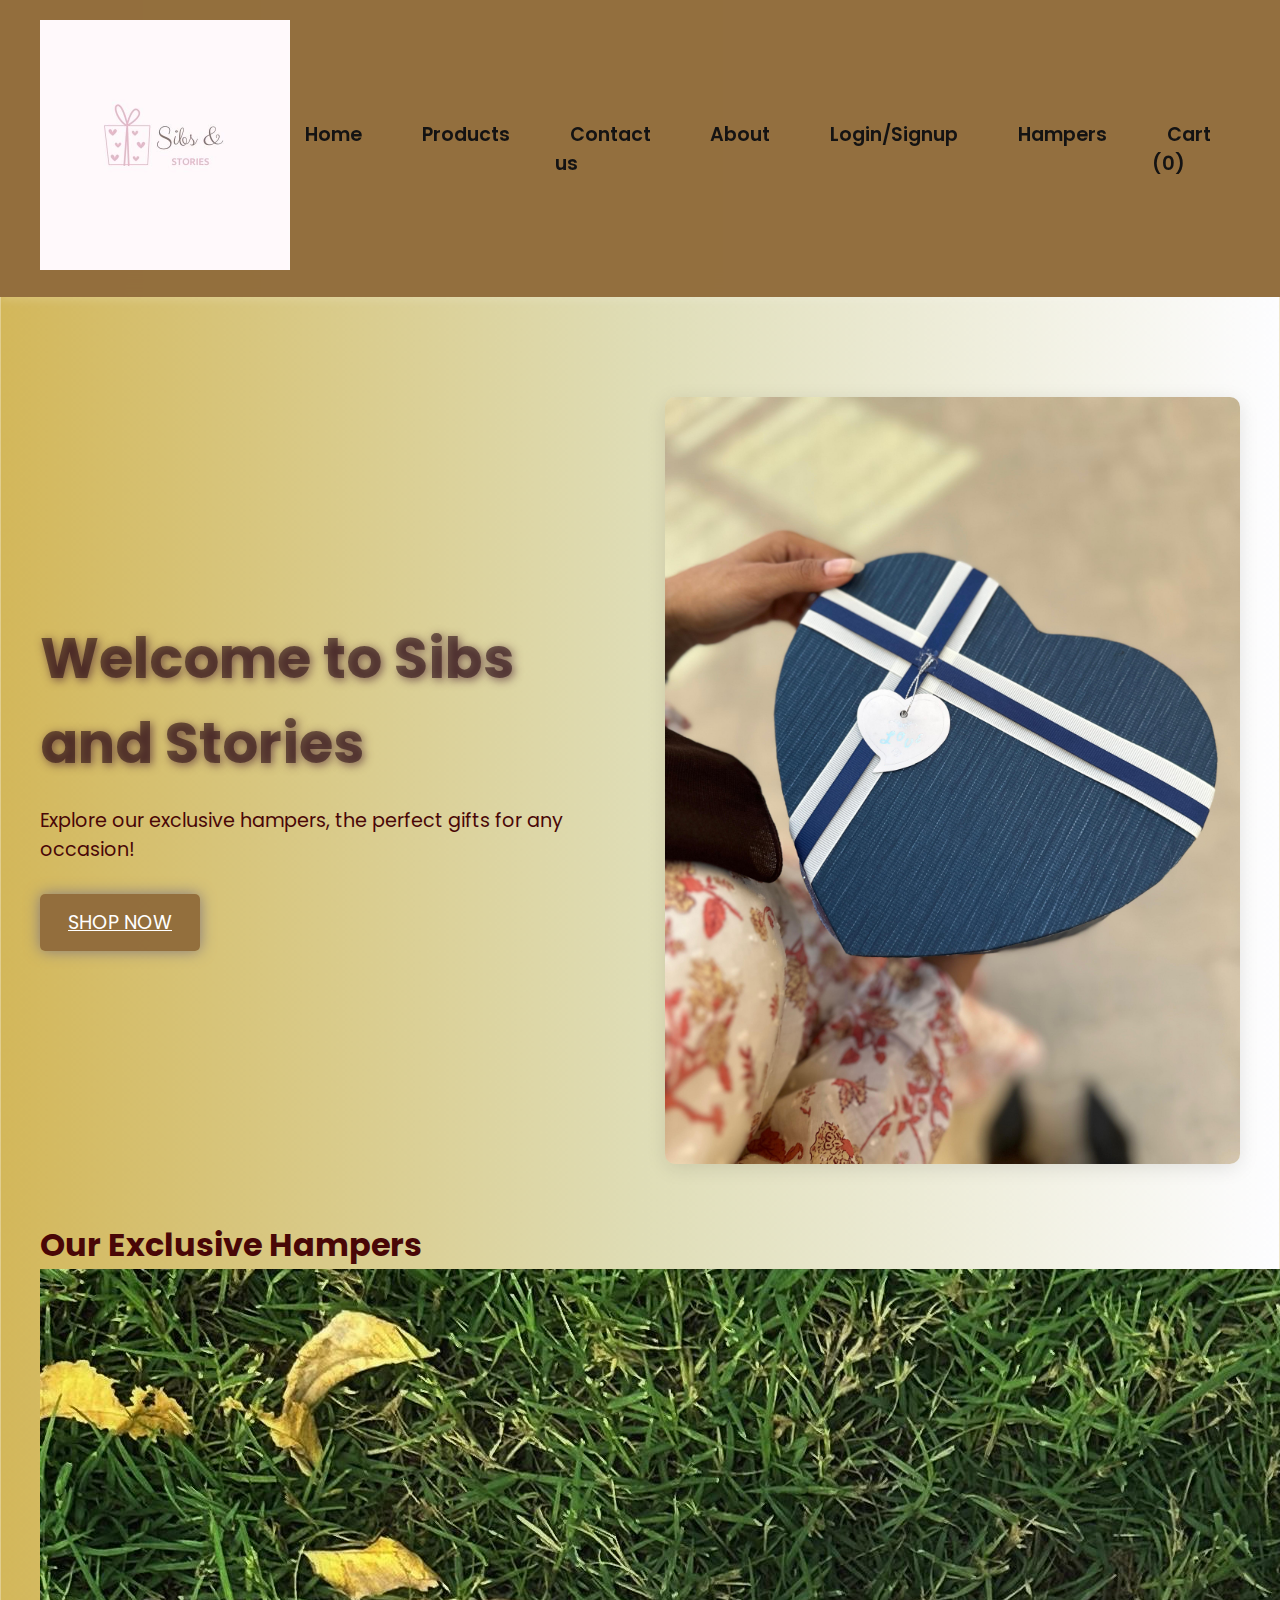
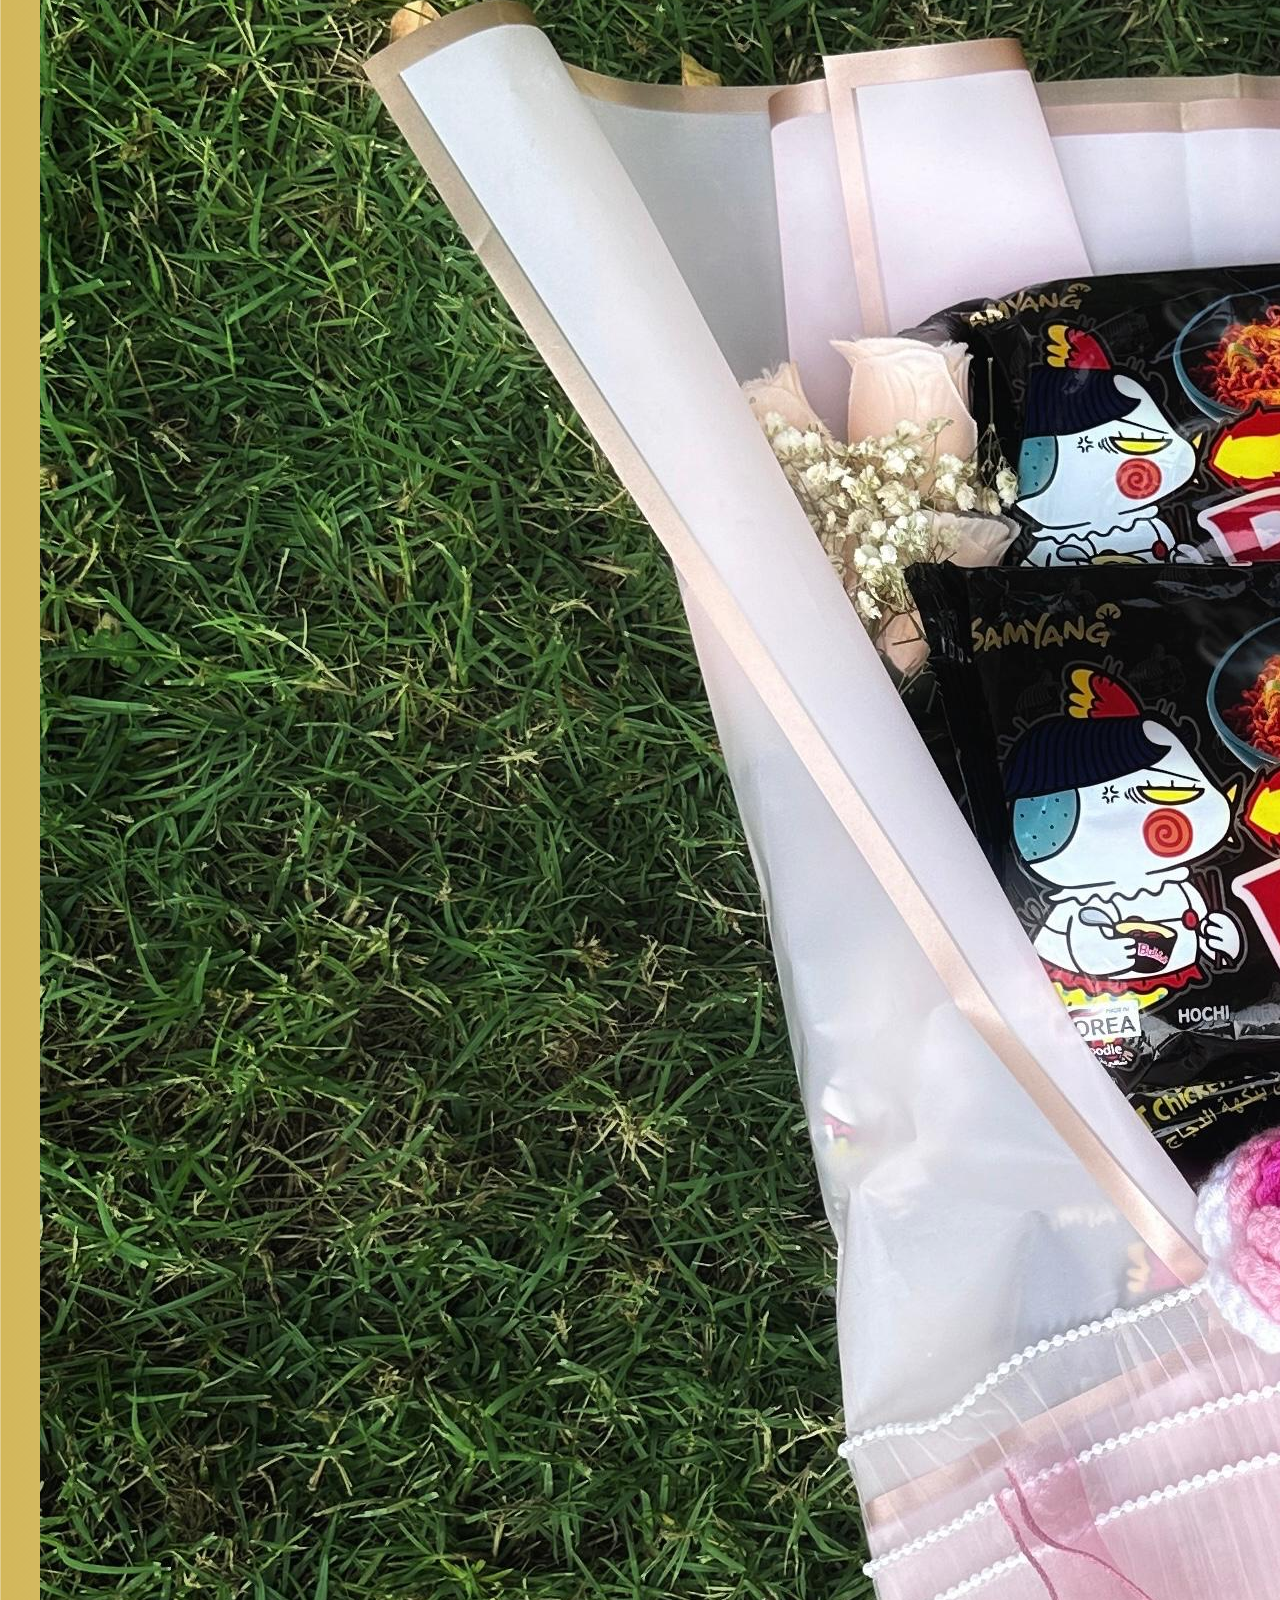
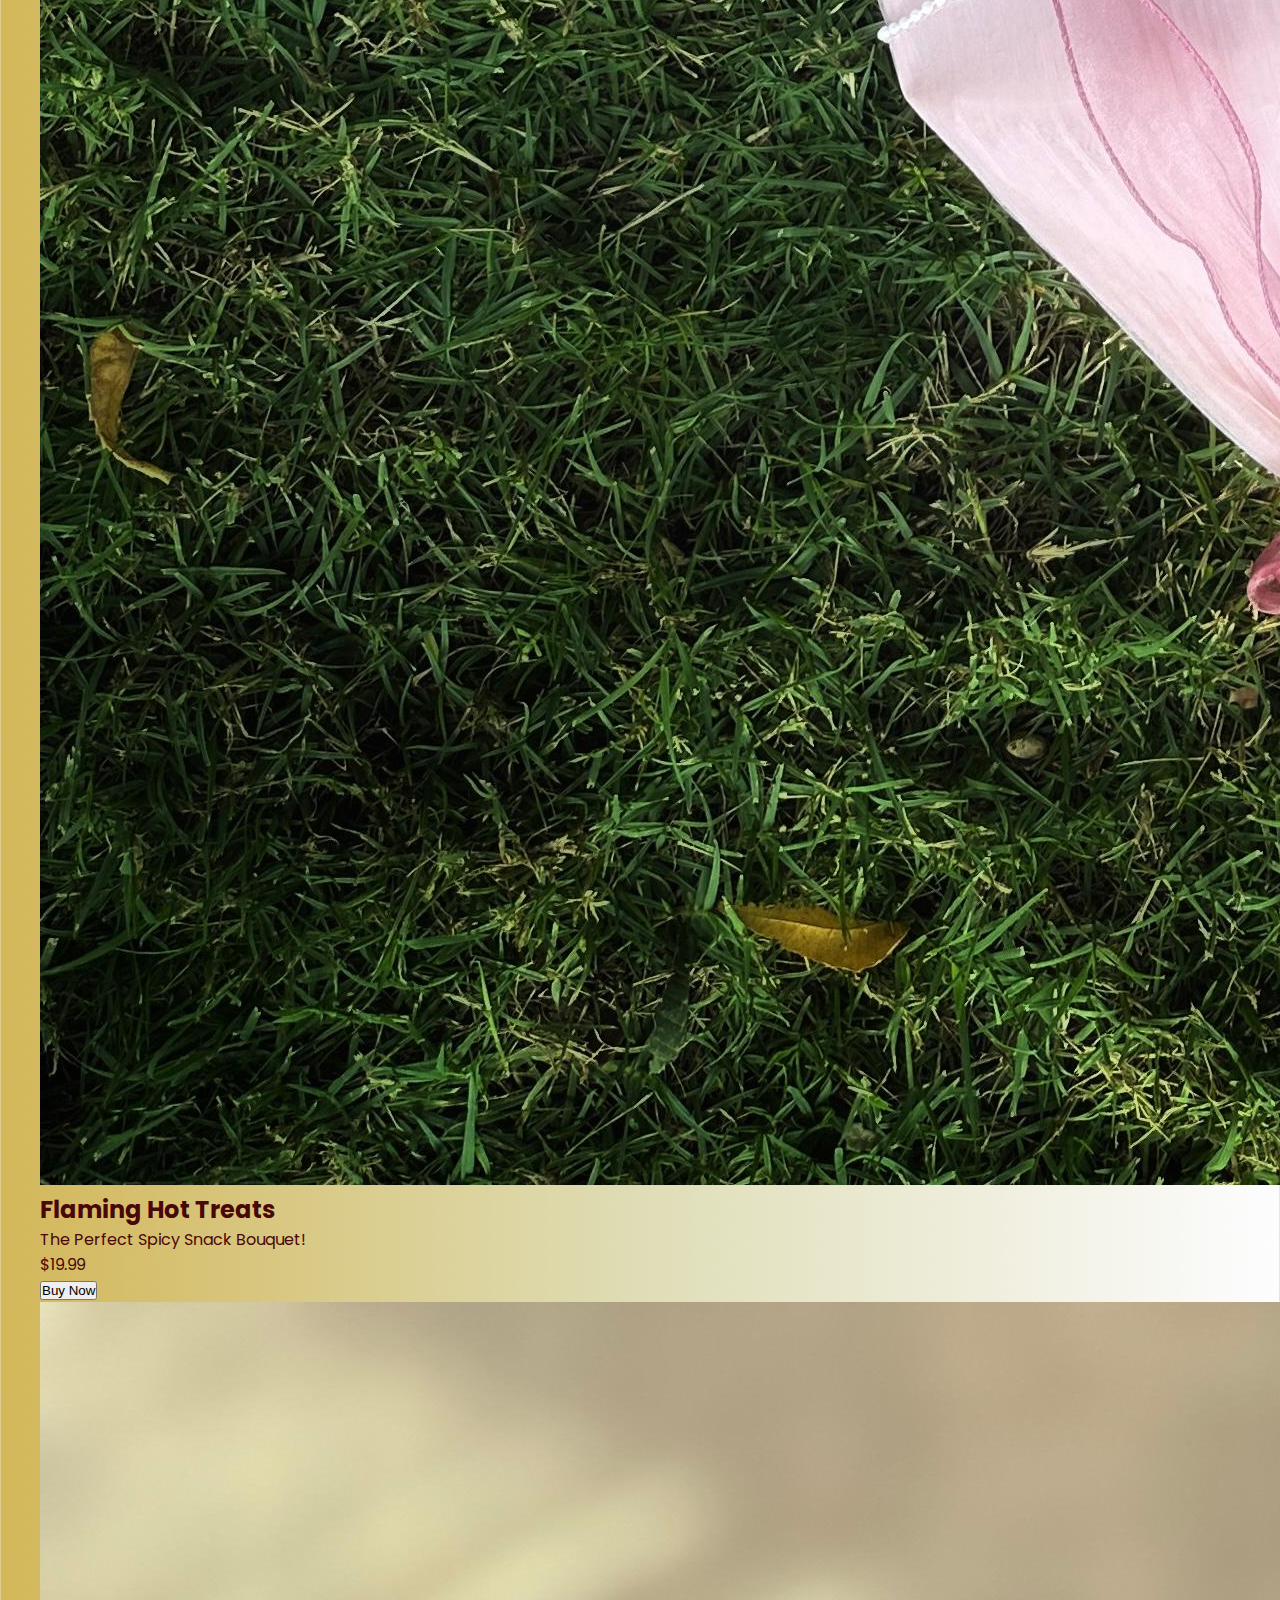
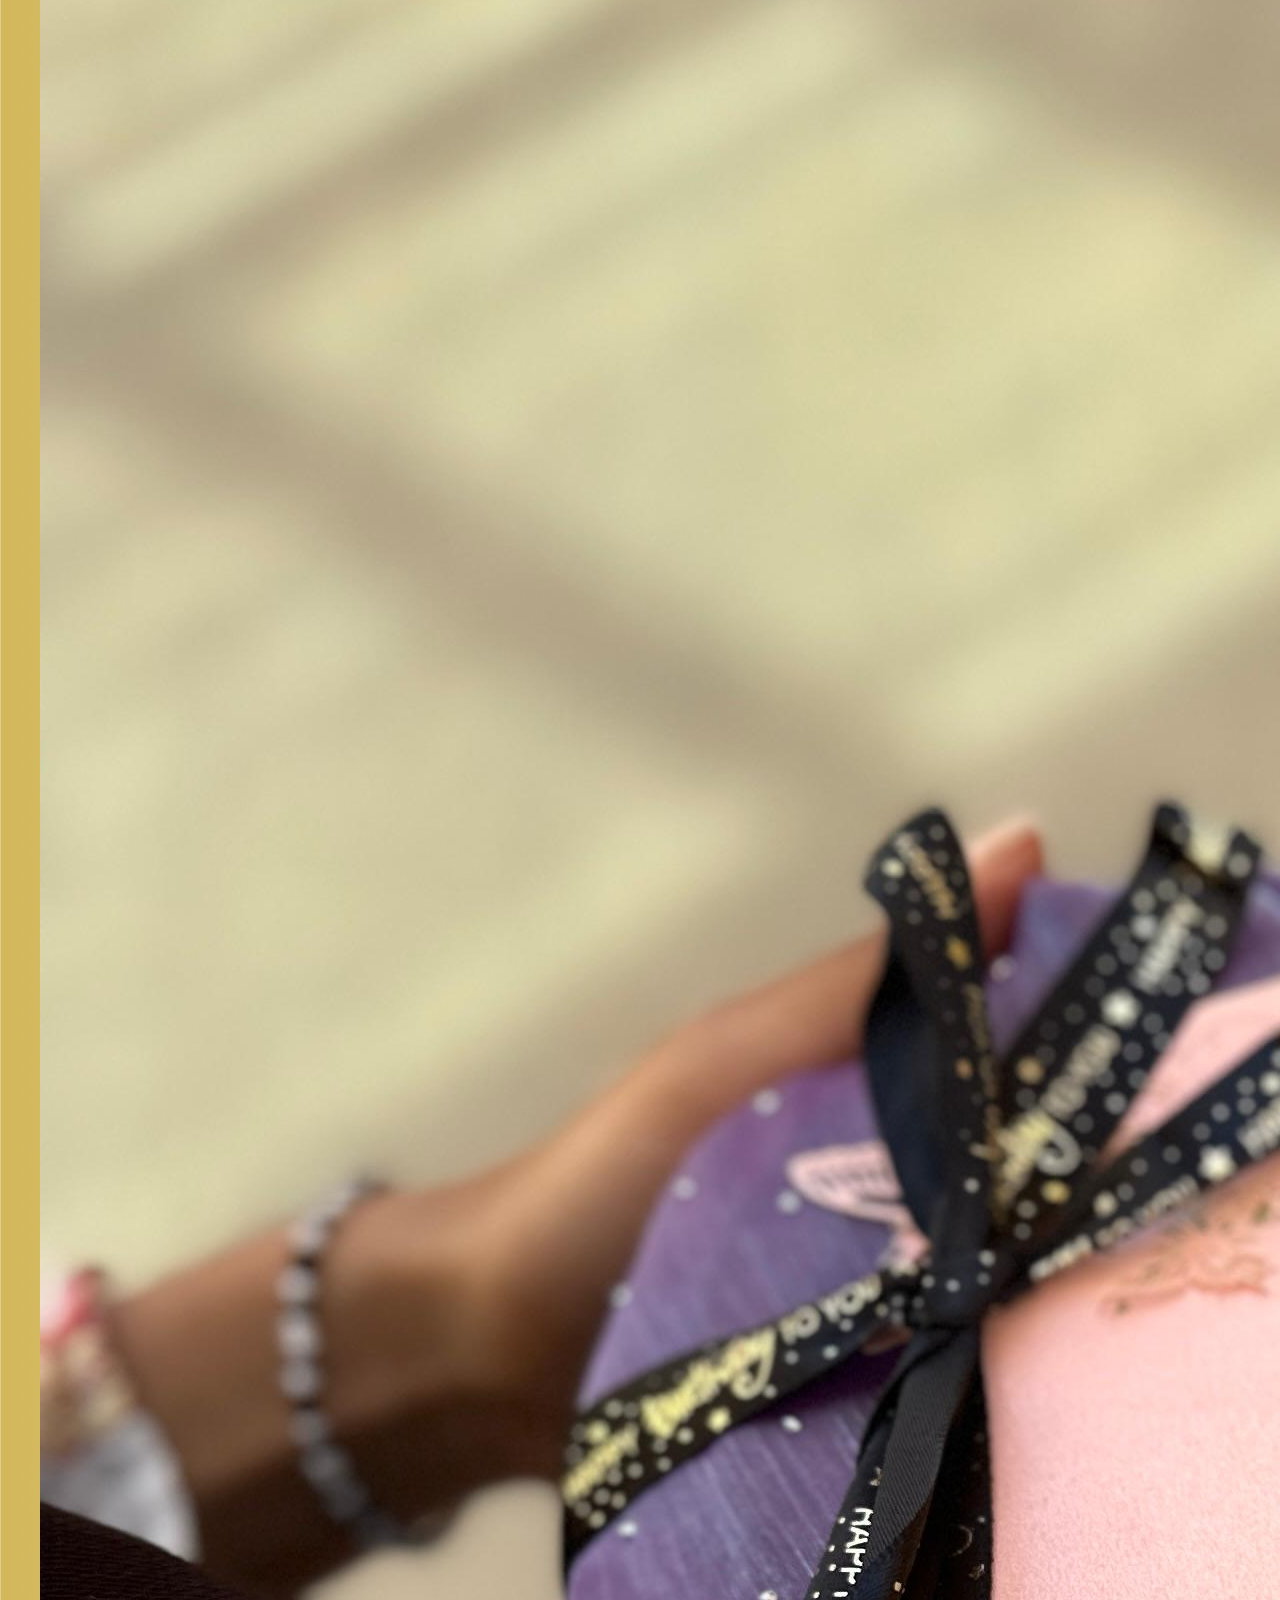
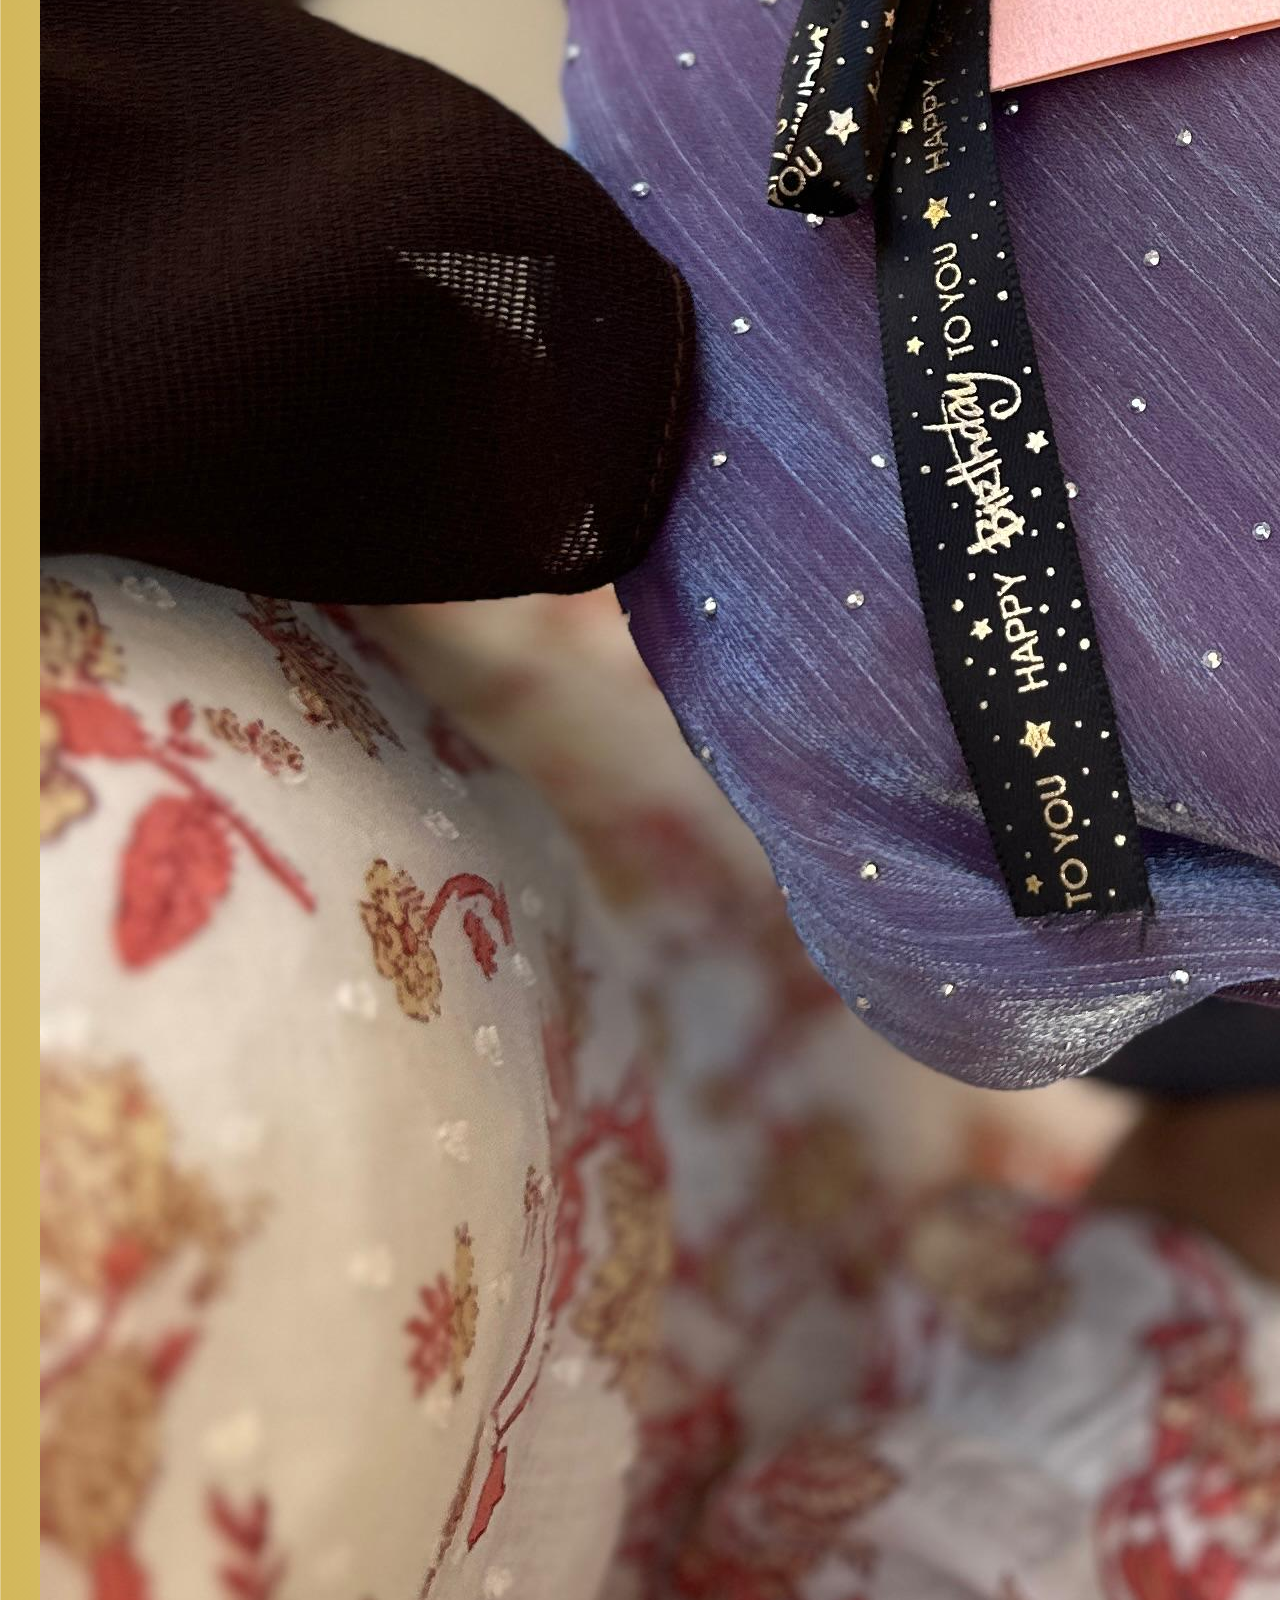
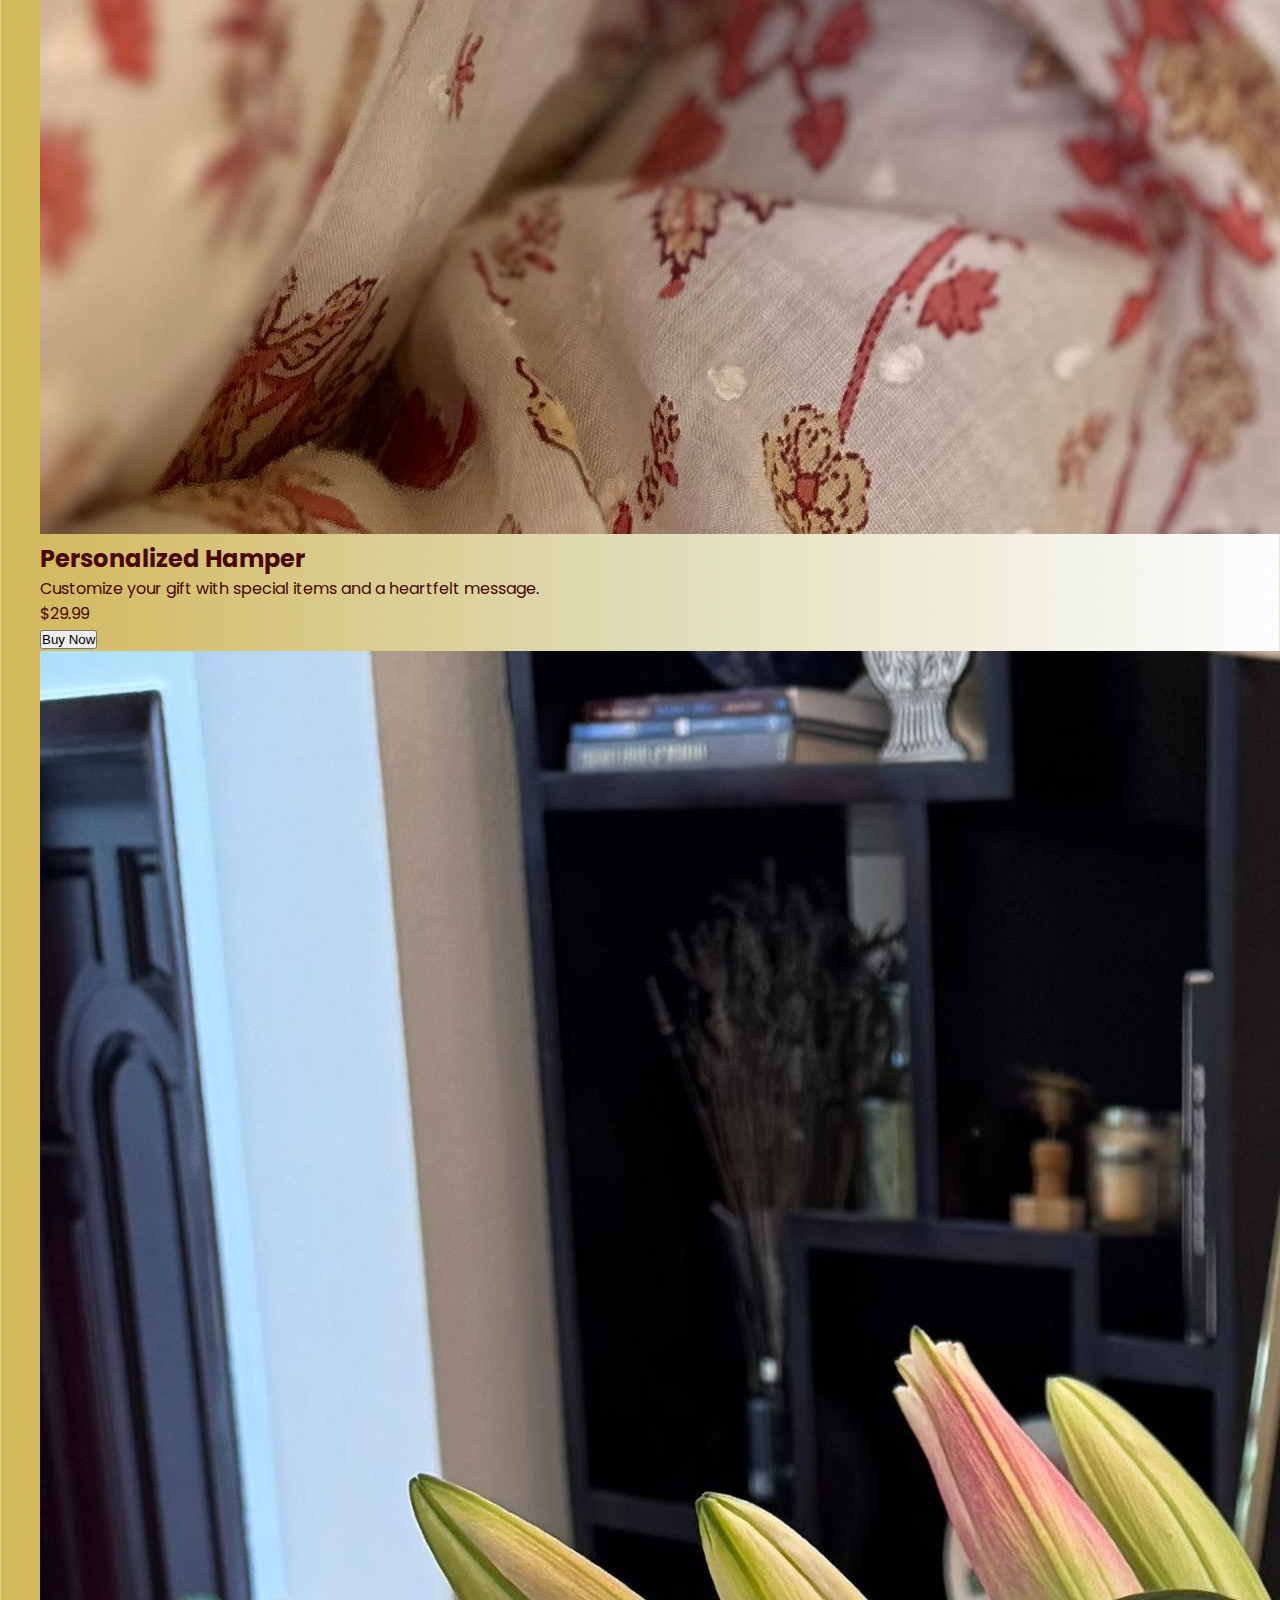
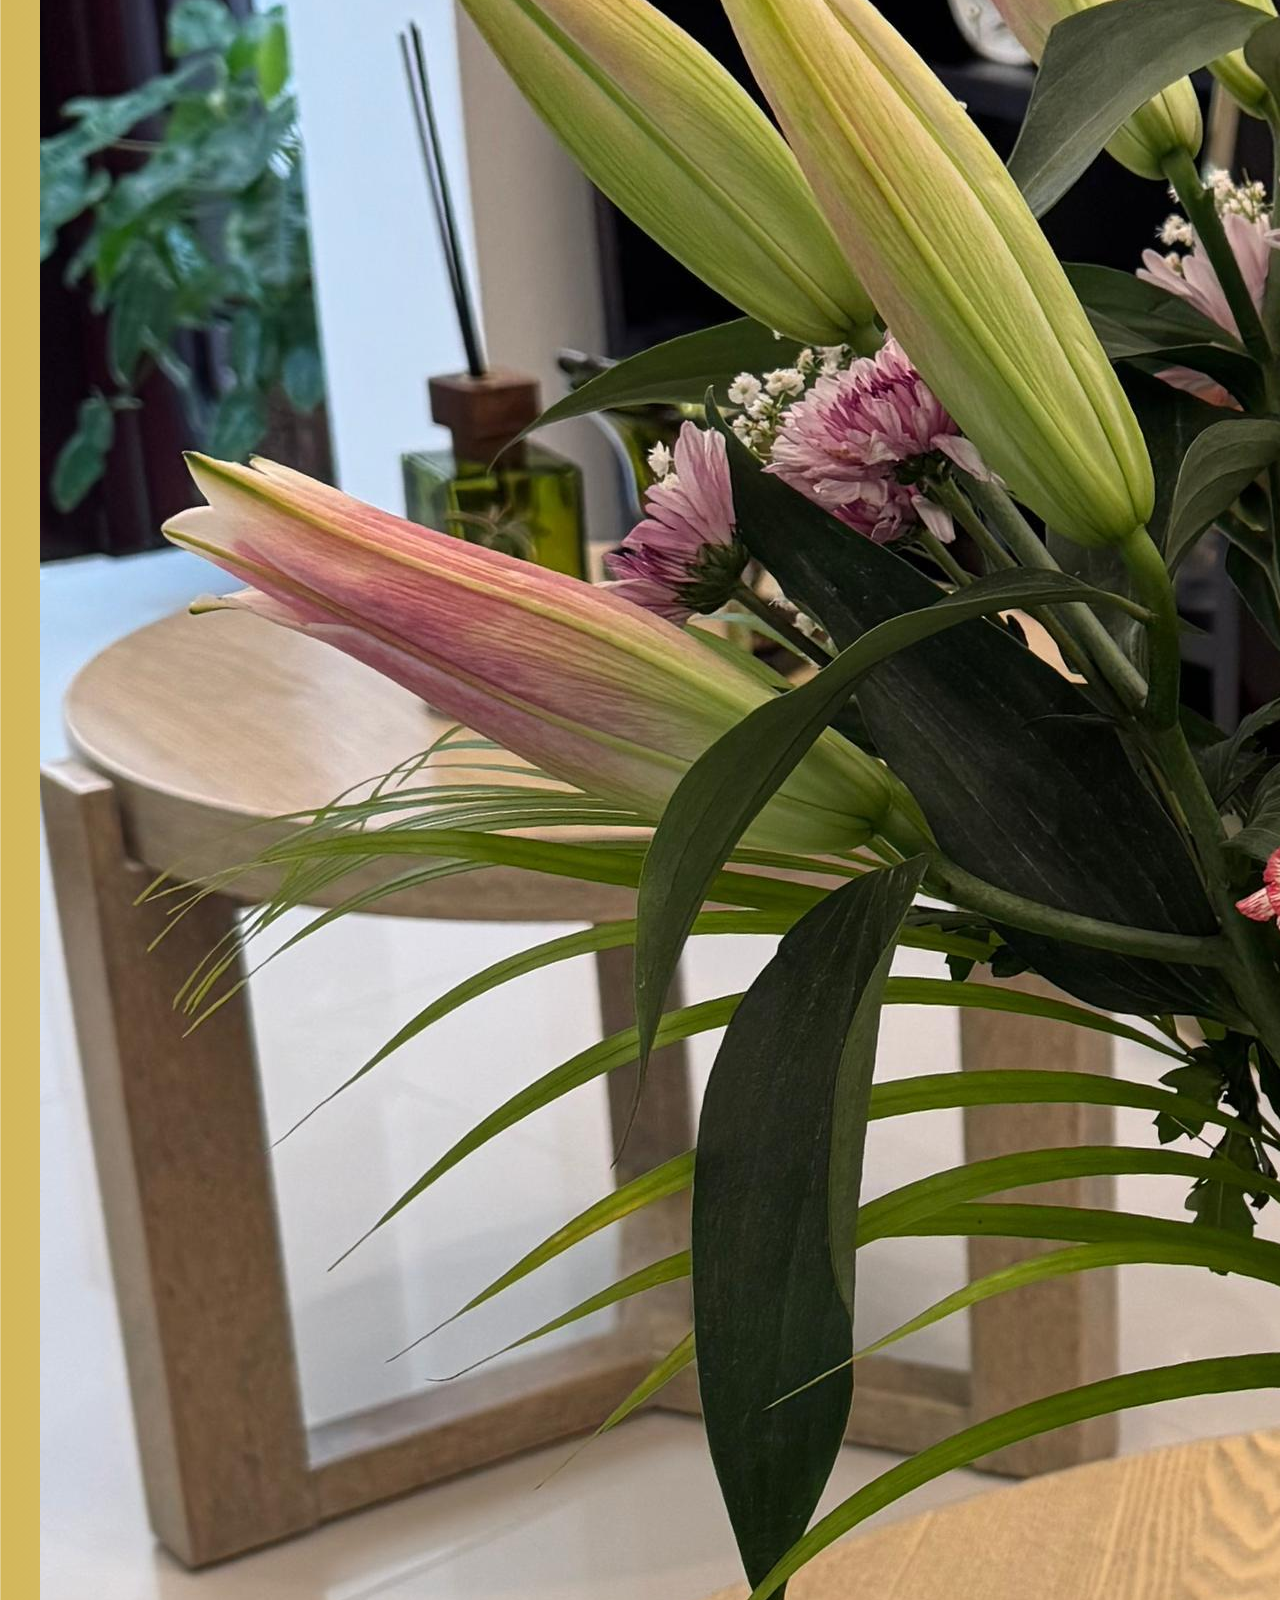
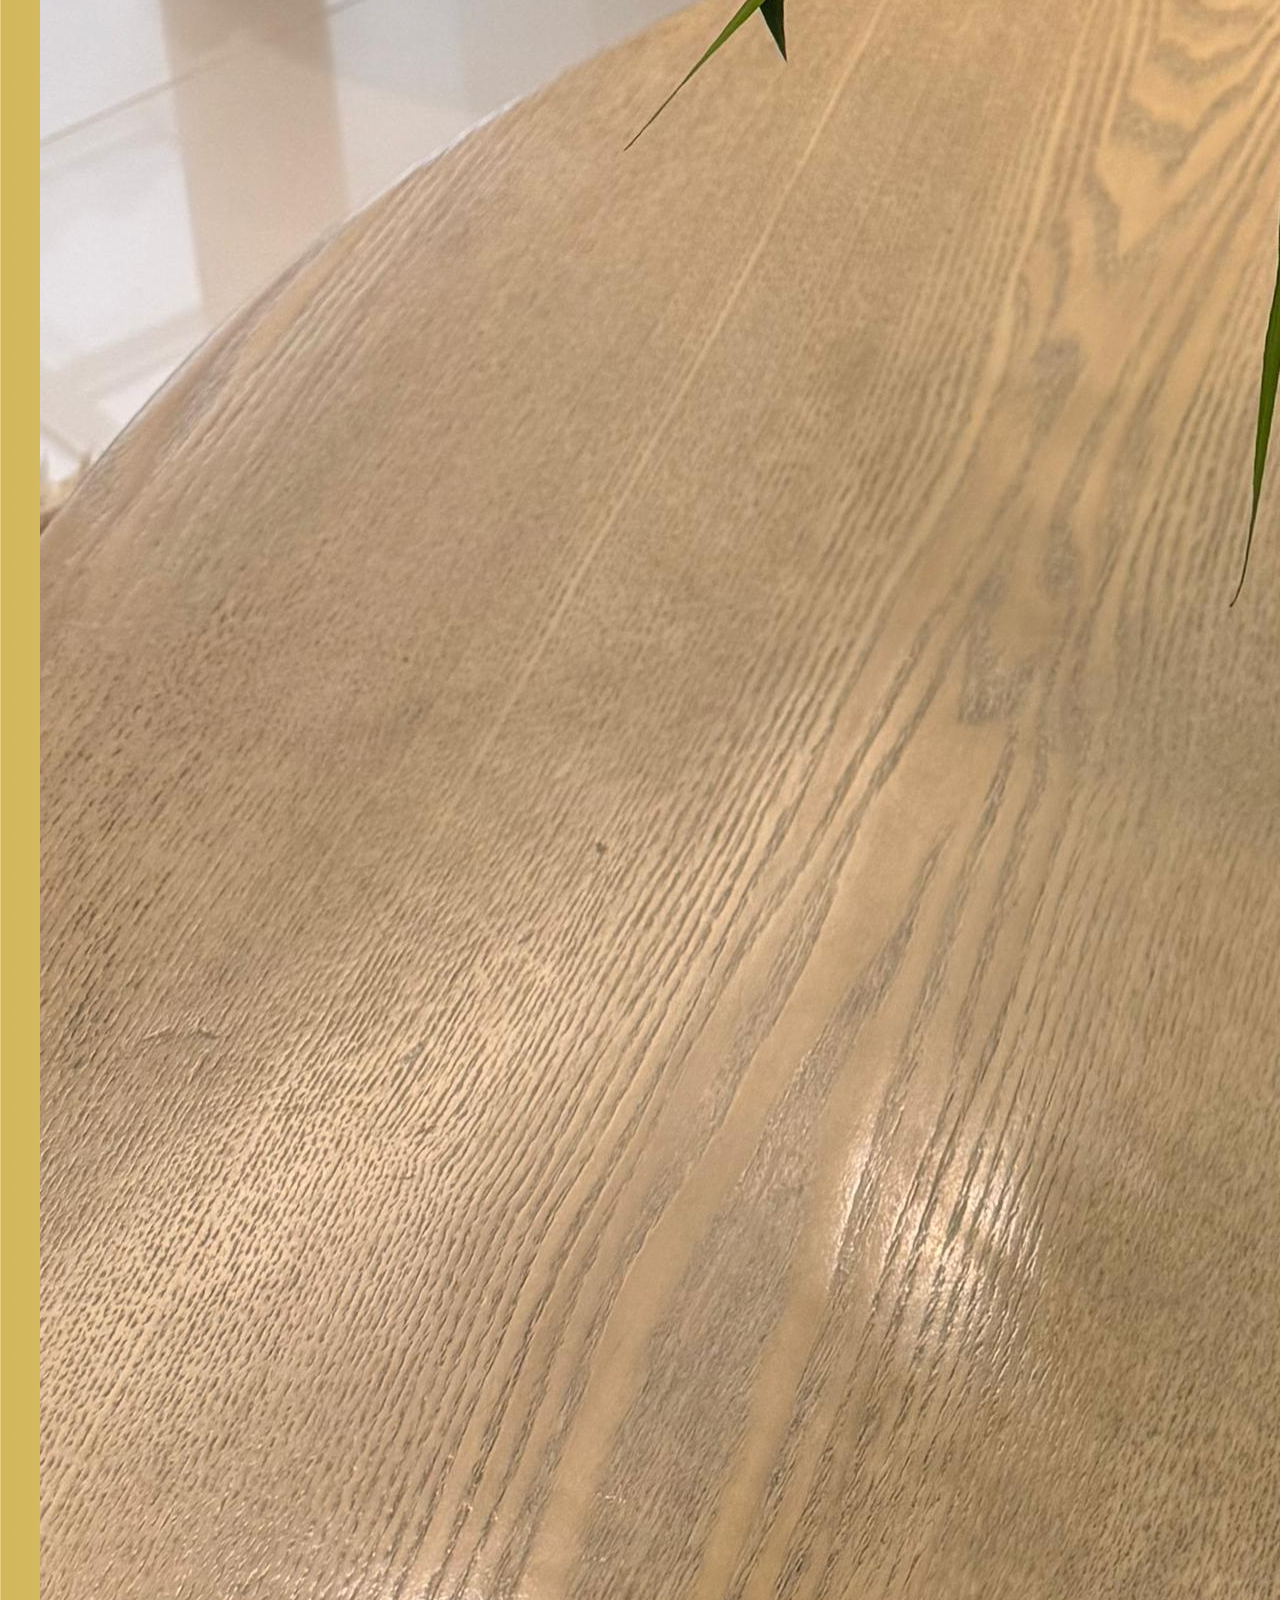
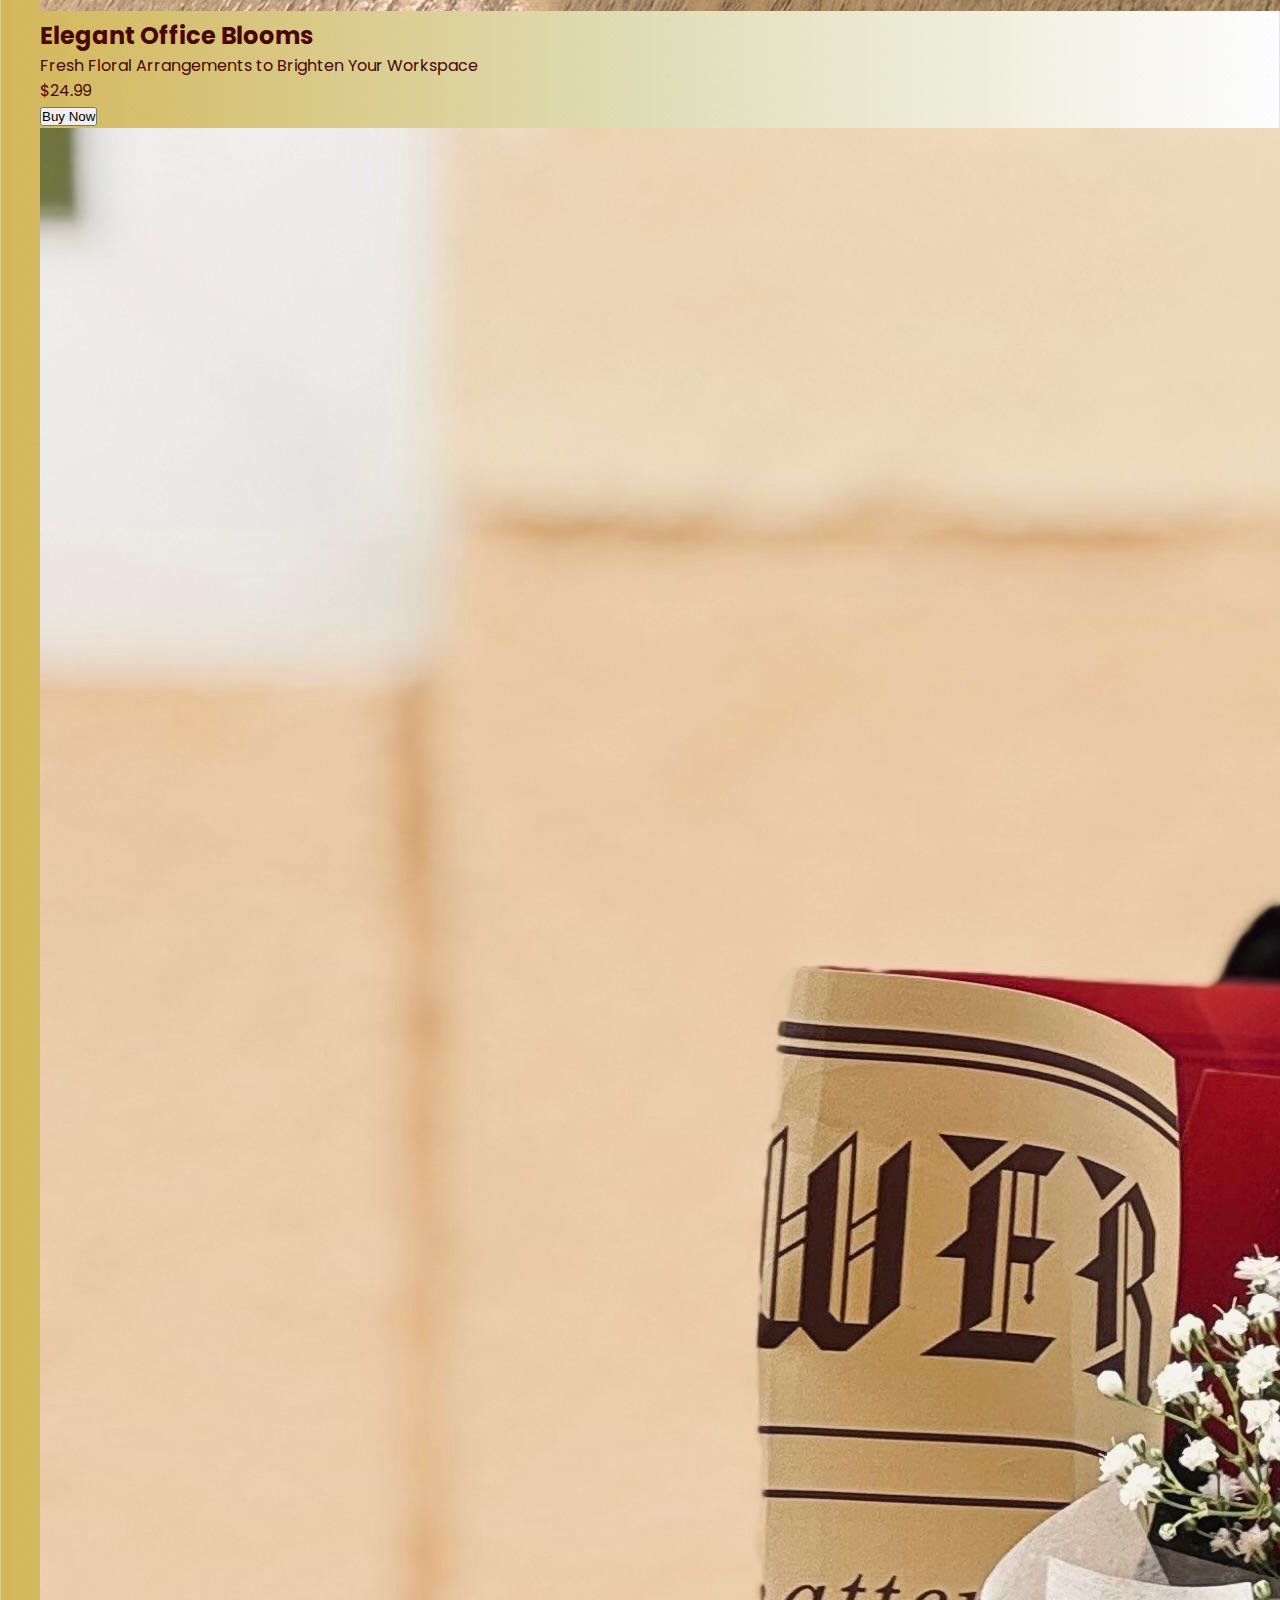
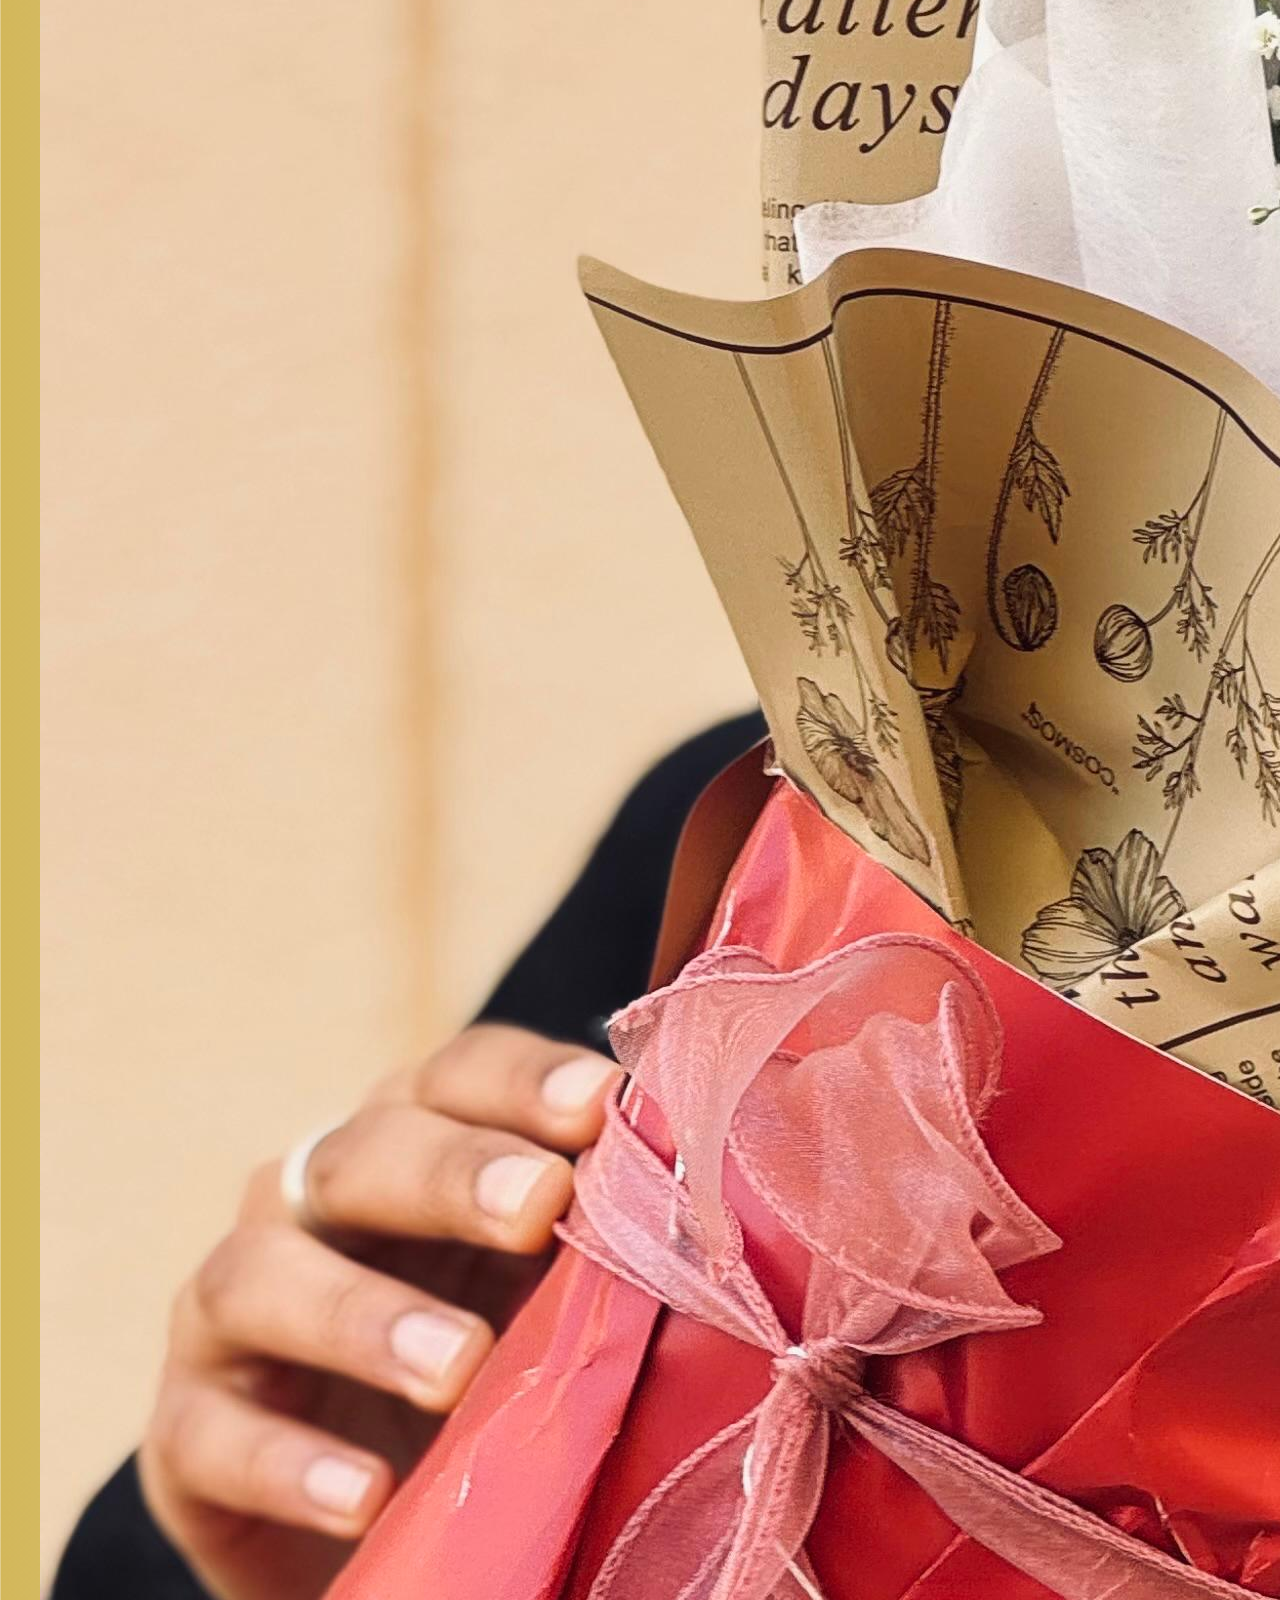
<file: SIBS AND STORIES/index.html>
<!DOCTYPE html>
<html lang="en">
<head>
  <meta charset="UTF-8" />
  <meta name="viewport" content="width=device-width, initial-scale=1.0"/>
  <title>Sibs and Stories - Home</title>
  <!--Linking with css-->
  <link rel="stylesheet" href="styles.css" />
</head>
<body>

<header>
  <!--Navigation links-->
  <nav>
    <div class="logo">
      <img src="Images/Logo.jpg" alt="Sibs and Stories Logo" />
    </div>
    <ul class="nav-links">
      <li><a href="index.html">Home</a></li>
      <li><a href="products.html">Products</a></li>
      <li><a href="contact.html">Contact us</a></li>
      <li><a href="about.html">About</a></li>
      <li><a href="login.html">Login/Signup</a></li>
      <li><a href="hampers.html">Hampers</a></li>
      <li><a href="#" id="view-cart-btn">Cart (<span id="cart-count">0</span>)</a></li>
    </ul>
  </nav>
</header>
 <main>
    <section class="hero">
      <div class="hero-content">
        <div class="hero-text">
          <h1>Welcome to Sibs and Stories</h1>
          <p>Explore our exclusive hampers, the perfect gifts for any occasion!</p>
          <a href="products.html" class="cta-btn">Shop Now</a>
        </div>
        <div class="hero-image">
          <img src="Images/Customized box.jpg" alt="Gift Hampers" />
        </div>
  
      

<!--product section-->
<section class="products">
  <h1>Our Exclusive Hampers</h1>
  <div class="product-list">

    <div class="product-item" data-name="Flaming Hot Treats" data-price="19.99">
      <img src="Images/Buldak bouquet.jpg" alt="Flaming Hot Treats" />
      <h2>Flaming Hot Treats</h2>
      <p>The Perfect Spicy Snack Bouquet!</p>
      <p class="price">$19.99</p>
      <button class="buy-btn">Buy Now</button>
    </div>

    <div class="product-item" data-name="Personalized Hamper" data-price="29.99">
      <img src="Images/Hamper box.jpg" alt="Personalized Hamper" />
      <h2>Personalized Hamper</h2>
      <p>Customize your gift with special items and a heartfelt message.</p>
      <p class="price">$29.99</p>
      <button class="buy-btn">Buy Now</button>
    </div>

    <div class="product-item" data-name="Elegant Office Blooms" data-price="24.99">
      <img src="Images/Office flower.jpg" alt="Elegant Office Blooms" />
      <h2>Elegant Office Blooms</h2>
      <p>Fresh Floral Arrangements to Brighten Your Workspace</p>
      <p class="price">$24.99</p>
      <button class="buy-btn">Buy Now</button>
    </div>

    <div class="product-item" data-name="Flower Bouquets" data-price="14.99">
      <img src="Images/Rose bouquet.jpg" alt="Flower Bouquets" />
      <h2>Flower Bouquets</h2>
      <p>Graceful Bouquets for Your Loved Ones</p>
      <p class="price">$14.99</p>
      <button class="buy-btn">Buy Now</button>
    </div>

    <div class="product-item" data-name="Birthday Hampers" data-price="34.99">
      <img src="Images/birthday hampers.jpg" alt="Birthday Hampers"/>
      <h2>Birthday Hampers</h2>
      <p>Premium Birthday Gift Hampers</p>
      <p class="price">$34.99</p>
      <button class="buy-btn">Buy Now</button>
    </div>

    <div class="product-item" data-name="Nuts Hamper" data-price="22.99">
      <img src="Images/Nuts hamper.jpg" alt="Nuts Hamper"/>
      <h2>Nuts Hamper</h2>
      <p>Healthy & Gourmet Gift Packs</p>
      <p class="price">$22.99</p>
      <button class="buy-btn">Buy Now</button>
    </div>

  </div>
</section>


<!-- Cart Modal -->
<div id="cart-modal" style="display:none; position:fixed; top:10%; left:10%; width:80%; background:#fff; border:1px solid #333; padding:20px; max-height:80vh; overflow-y:auto; z-index:1000;">
  <h2>Your Cart</h2>
  <div id="cart-items"></div>
  <p>Total: $<span id="cart-total">0.00</span></p>
  <button id="close-cart">Close</button>
  <a href="checkout.html" class="cta-btn">Checkout</a>
</div>
<main class="hamper-info">
    <section class="hamper-intro">
      <h1>Why Choose Sibs and Stories for Your Gift Hampers?</h1>
      <p>
        Finding the perfect gift has never been easier with our beautifully curated hampers. 
        Whether you’re celebrating a birthday, anniversary, or just want to show someone you care, 
        our gift hampers are designed to impress with premium treats, heartfelt touches, and memorable packaging.
      </p>
    </section>

    <section class="hamper-types">
      <h2>Explore Our Hampers & Gift Sets</h2>
      <ul>
        <li><strong>Luxury Hampers:</strong> Featuring gourmet snacks, chocolates, and scented items for a lavish feel.</li>
        <li><strong>Personalized Gift Boxes:</strong> Add your own message or mix of items to create a unique gift.</li>
        <li><strong>Corporate Hampers:</strong> Impress clients or coworkers with elegant, branded gifting solutions.</li>
        <li><strong>Festive Hampers:</strong> Ideal for Eid, Christmas, Diwali, and seasonal celebrations.</li>
      </ul>
    </section>

    <section class="ordering-info">
      <h2>How to Order a Gift Hamper</h2>
      <p>
        Simply browse our collection, select your desired hamper, add any custom notes, and choose a delivery date. 
        We ensure a smooth and reliable delivery experience across the region.
      </p>
    </section>

    <section class="occasions">
      <h2>Perfect for Every Occasion</h2>
      <p>
        From romantic surprises and birthdays to corporate appreciation and festive holidays, 
        our hampers suit every special moment. Let Sibs and Stories help you make it unforgettable.
      </p>
    </section>

    <!--Contact Section-->
    <div class="contact-container">
      <h1>Contact Sibs and Stories</h1>
      <div class="contact-info">
        <h2>Quick Contact</h2>
        <p><strong>Phone:</strong> <a href="tel:058973932">058973932</a></p>
        <p><strong>Email:</strong> <a href="mailto:skvrvz@gmail.com">skvrvz@gmail.com</a></p>
        <p class="note">We’d love to hear from you! Whether it’s a custom hamper request, partnership, or just a question—reach out anytime.</p>
      </div>

      <div class="contact-form">
        <h2>Send Us a Message</h2>
        <form>
          <input type="text" name="name" placeholder="Your Name" required />
          <input type="email" name="email" placeholder="Your Email" required />
          <input type="tel" name="phone" placeholder="Phone Number" />
          <textarea name="message" placeholder="Your Message" rows="5" required></textarea>
          <button type="submit">Submit</button>
        </form>
      </div>
    </div>
  </main>


<script src="script.js"></script>
</body>
</html>
</file>
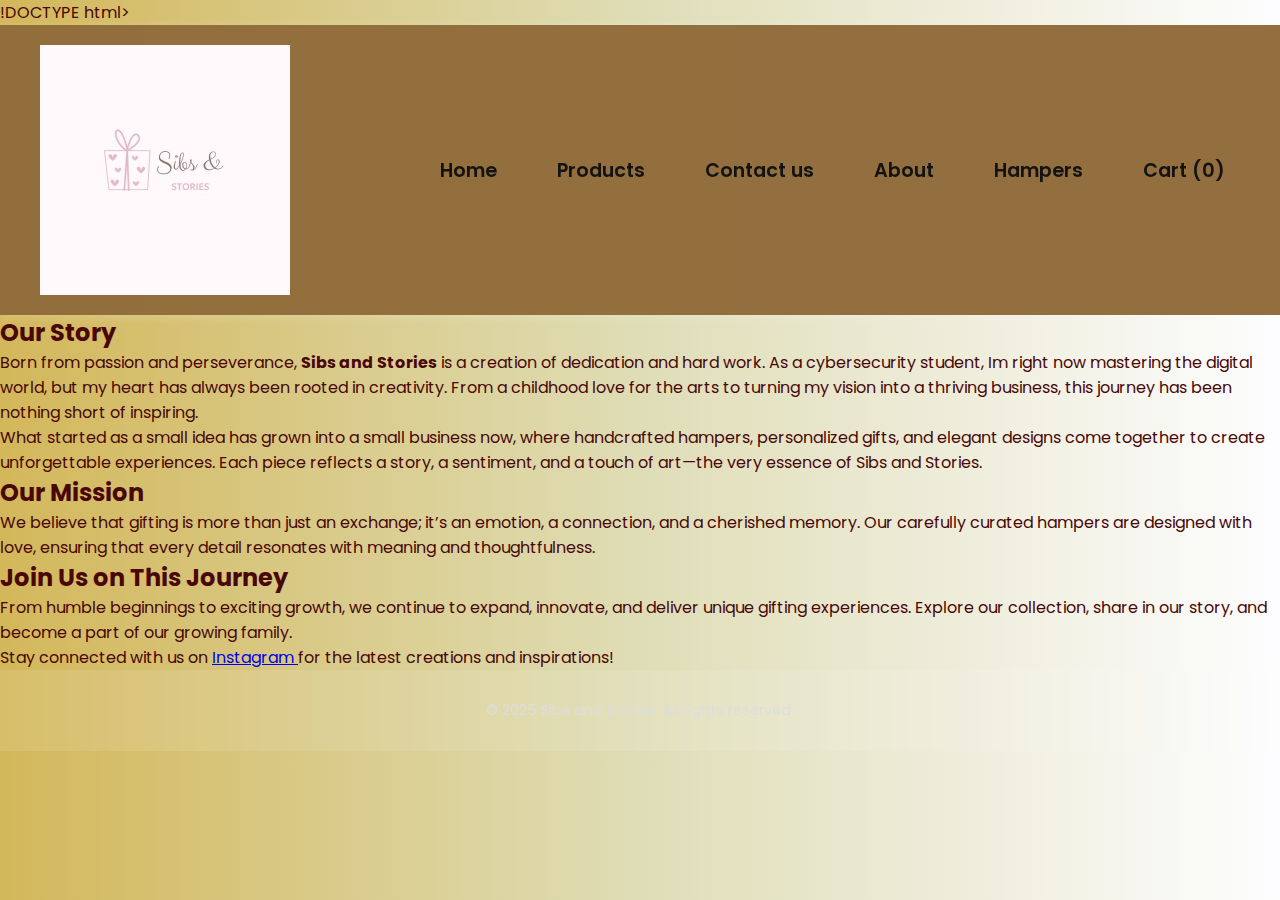
<file: SIBS AND STORIES/about.html>
!DOCTYPE html>
<html lang="en">
<head>
  <meta charset="UTF-8">
  <meta name="viewport" content="width=device-width, initial-scale=1.0">
  <title>About Us | Sibs and Stories</title>
  <!--Linking with css-->
  <link rel="stylesheet" href="styles.css">
</head>
<!--Header section-->
<body>
  <header>
    <nav>
      <!--Logo of the website-->
      <div class="logo">
        <img src="Images/Logo.jpg" alt="Sibs and Stories Logo" />
      </div>
      <ul class="nav-links">
        <li><a href="index.html">Home</a></li>
        <li><a href="products.html">Products</a></li>
        <li><a href="contact.html">Contact us</a></li>
        <li><a href="about.html">About</a></li>
        <li><a href="hampers.html">Hampers</a></li>
        <li><a href="#" id="cart-link">Cart (<span id="cart-count">0</span>)</a></li>
      </ul>
    </nav>
  </header>
<!--About section-->
  <section class="about-container">
    <h2>Our Story</h2>
    <p>Born from passion and perseverance, <strong>Sibs and Stories</strong> is a creation of dedication and hard work. As a cybersecurity student, Im right now mastering the digital world, but my heart has always been rooted in creativity. From a childhood love for the arts to turning my vision into a thriving business, this journey has been nothing short of inspiring.</p>

    <p>What started as a small idea has grown into a small business now, where handcrafted hampers, personalized gifts, and elegant designs come together to create unforgettable experiences. Each piece reflects a story, a sentiment, and a touch of art—the very essence of Sibs and Stories.</p>

    <h2>Our Mission</h2>
    <p>We believe that gifting is more than just an exchange; it’s an emotion, a connection, and a cherished memory. Our carefully curated hampers are designed with love, ensuring that every detail resonates with meaning and thoughtfulness.</p>

    <h2>Join Us on This Journey</h2>
    <p>From humble beginnings to exciting growth, we continue to expand, innovate, and deliver unique gifting experiences. Explore our collection, share in our story, and become a part of our growing family.</p>
<!--Link to instagram-->
  <p>
  Stay connected with us on 
  <a 
    href="https://www.instagram.com/sibsandstories__?igsh=MTVyNzFnZmJzaWw4aw%3D%3D&utm_source=qr" 
    target="_blank" 
    rel="noopener noreferrer">
    Instagram
  </a> 
  for the latest creations and inspirations!
</p>

<!--Footer section-->
  <footer>
    <p>&copy; 2025 Sibs and Stories. All rights reserved.</p>
  </footer>
</body>
</html>
</file>
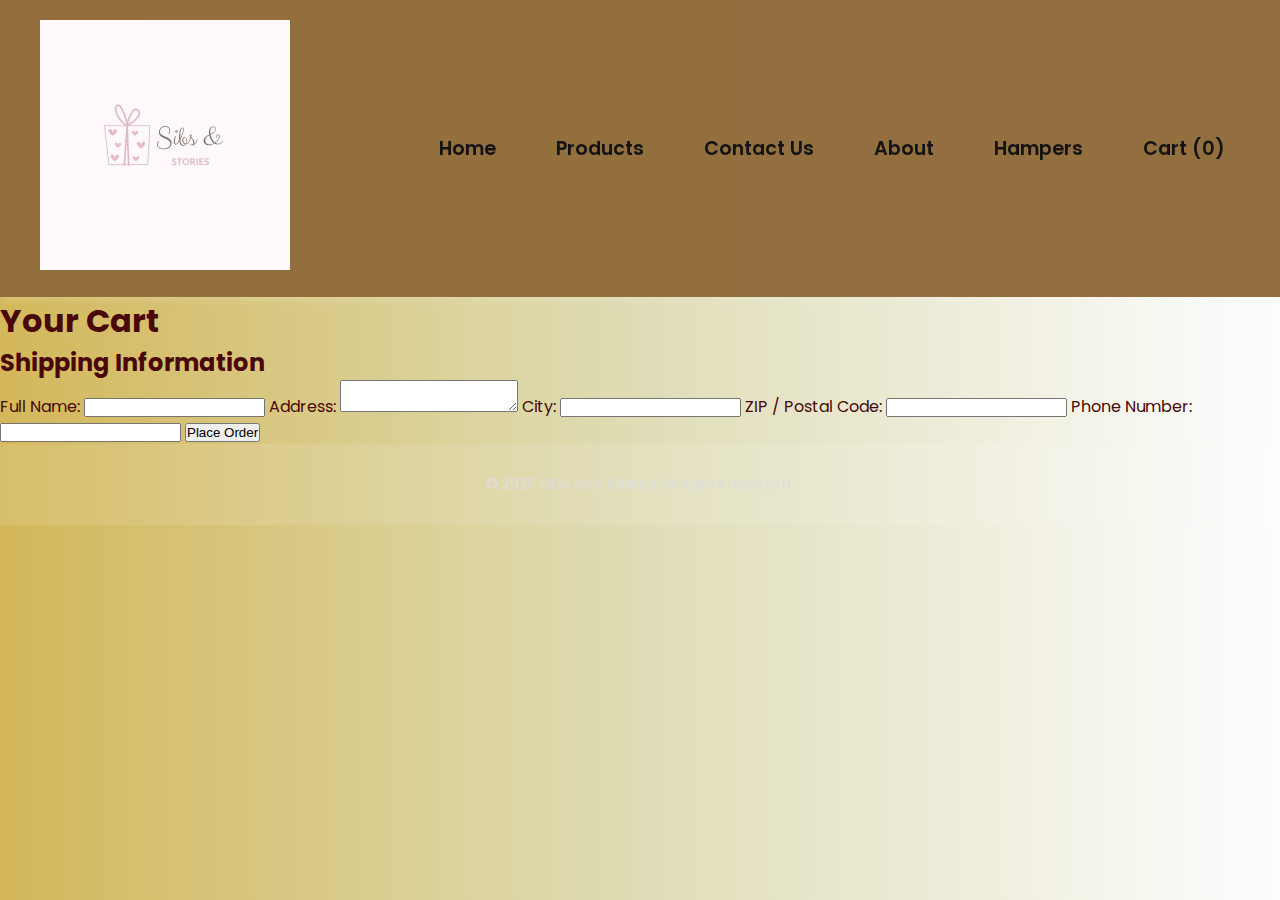
<file: SIBS AND STORIES/checkout.html>
<!DOCTYPE html>
<html lang="en">
<head>
  <meta charset="UTF-8" />
  <meta name="viewport" content="width=device-width, initial-scale=1.0"/>
  <title>Checkout - Sibs and Stories</title>
  <!--Linking with css-->
  <link rel="stylesheet" href="styles.css" />
</head>
<body>
  <header>
    <!--Navigation links-->
    <nav>
      <div class="logo"><img src="Images/Logo.jpg" alt="Sibs and Stories Logo"></div>
      <ul class="nav-links">
        <li><a href="index.html">Home</a></li>
        <li><a href="products.html">Products</a></li>
        <li><a href="contact.html">Contact Us</a></li>
        <li><a href="about.html">About</a></li>
        <li><a href="hampers.html">Hampers</a></li>
        <li><a href="checkout.html" id="cart-link">Cart (<span id="cart-count">0</span>)</a></li>
      </ul>
    </nav>
  </header>
<!--checkout section-->
  <main>
    <div class="checkout-container">
      <h1>Your Cart</h1>
      <div id="cart-items" class="cart-items"></div>
     
<!--Address section-->
      <h2>Shipping Information</h2>
      <form id="checkout-form">
        <label for="fullname">Full Name:</label>
        <input type="text" id="fullname" required />

        <label for="address">Address:</label>
        <textarea id="address" required></textarea>

        <label for="city">City:</label>
        <input type="text" id="city" required />

        <label for="zip">ZIP / Postal Code:</label>
        <input type="text" id="zip" required />

        <label for="phone">Phone Number:</label>
        <input type="tel" id="phone" required />

        <button type="submit" class="place-order">Place Order</button>
      </form>

      <div id="thank-you-message" style="display: none;">
        <h2>Thank you for shopping with us!</h2>
        <p>Your order has been placed successfully.</p>
        <a href="index.html" class="cta-btn">Return to Home</a>
      </div>
    </div>
  </main>
<!--footer section-->
  <footer>
    <p>&copy; 2025 Sibs and Stories. All rights reserved.</p>
  </footer>

  <script src="script.js"></script>
</body>
</html>
</file>
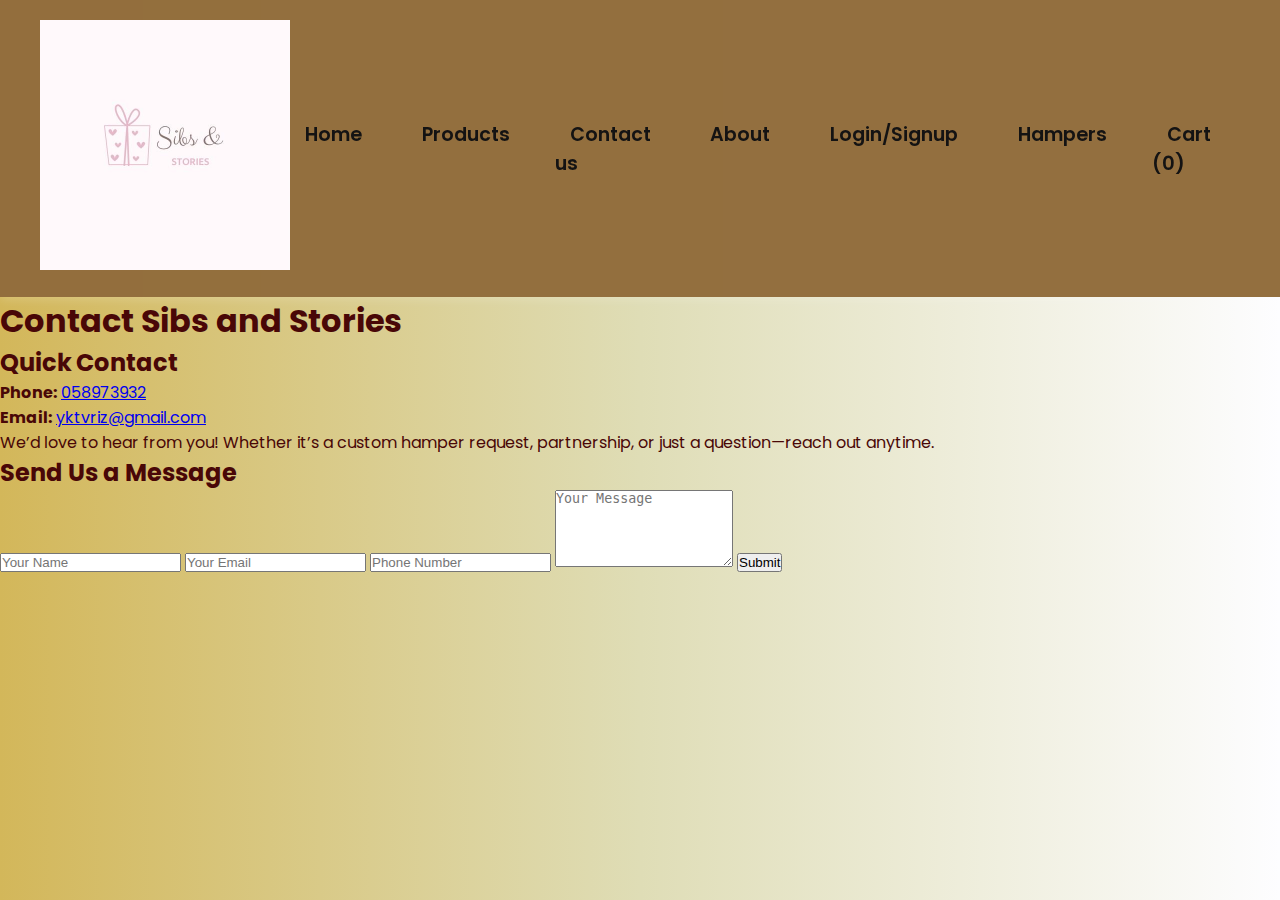
<file: SIBS AND STORIES/contact.html>
<!DOCTYPE html>
<html lang="en">
<head>
  <meta charset="UTF-8" />
  <meta name="viewport" content="width=device-width, initial-scale=1.0" />
  <title>Contact Us | Sibs and Stories</title>
  <!--Linking with css-->
  <link rel="stylesheet" href="styles.css" />
</head>
<body>
   <!-- Header section -->
  <header>
    <nav>
      <div class="logo">
        <img src="Images/Logo.jpg" alt="Sibs and Stories Logo" />
      </div>
      <ul class="nav-links">
        <li><a href="index.html">Home</a></li>
        <li><a href="products.html">Products</a></li>
        <li><a href="contact.html">Contact us</a></li>
        <li><a href="about.html">About</a></li>
        <li><a href="login.html">Login/Signup</a></li>
        <li><a href="hampers.html">Hampers</a></li>
        <li><a href="#" id="cart-link">Cart (<span id="cart-count">0</span>)</a></li>
      </ul>
    </nav>
  </header>
   
  <div class="contact-container">
    <!--Heading-->
    <h1>Contact Sibs and Stories</h1>
<!--Contact information-->
    <div class="contact-info">
      <h2>Quick Contact</h2>
      <p><strong>Phone:</strong> <a href="tel:058973932">058973932</a></p>
      <p><strong>Email:</strong> <a href="mailto:skvrvz@gmail.com">yktvriz@gmail.com</a></p>
      <p class="note">We’d love to hear from you! Whether it’s a custom hamper request, partnership, or just a question—reach out anytime.</p>
    </div>
<!--Contact form for customer-->
    <div class="contact-form">
      <h2>Send Us a Message</h2>
      <form>
        <input type="text" name="name" placeholder="Your Name" required />
        <input type="email" name="email" placeholder="Your Email" required />
        <input type="tel" name="phone" placeholder="Phone Number" />
        <textarea name="message" placeholder="Your Message" rows="5" required></textarea>
        <button type="submit">Submit</button>
      </form>
    </div>
  </div>
</body>
</html>
</file>
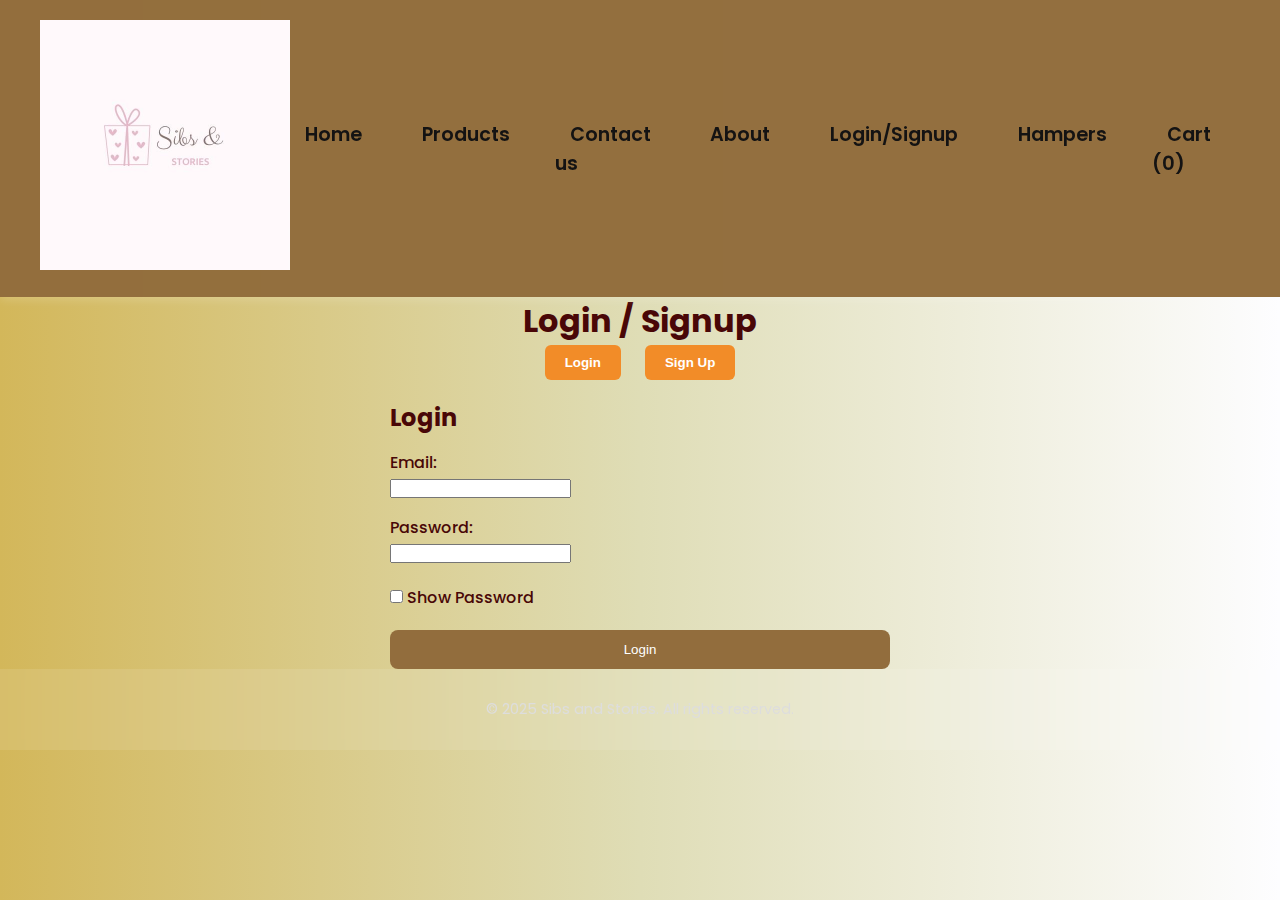
<file: SIBS AND STORIES/login.html>
<!DOCTYPE html>
<html lang="en">
<head>
  <meta charset="UTF-8" />
  <meta name="viewport" content="width=device-width, initial-scale=1.0"/>
  <title>Login / Signup - Sibs and Stories</title>
  <link rel="stylesheet" href="styles.css" />
  <style>
    .form-toggle {
      text-align: center;
      margin-bottom: 20px;
    }

    .form-toggle button {
      padding: 10px 20px;
      margin: 0 10px;
      background-color: #f28c28;
      color: white;
      border: none;
      border-radius: 6px;
      cursor: pointer;
      font-weight: bold;
    }

    .form-toggle button:hover {
      background-color: #d97706;
    }

    form {
      display: none;
    }

    .form-container {
      max-width: 500px;
      margin: 0 auto;
    }

    label {
      display: block;
      margin-top: 15px;
      font-weight: 500;
    }

    input[type="checkbox"] {
      margin-top: 10px;
    }

    button[type="submit"] {
      margin-top: 20px;
      background-color: #926d3d;
      color: white;
      padding: 12px;
      border: none;
      border-radius: 8px;
      cursor: pointer;
      width: 100%;
    }

    button[type="submit"]:hover {
      background-color: #7a4d2c;
    }

  </style>
</head>
<body>
  <!-- Header section -->
  <header>
    <nav>
      <div class="logo">
        <img src="Images/Logo.jpg" alt="Sibs and Stories Logo" />
      </div>
      <ul class="nav-links">
        <li><a href="index.html">Home</a></li>
        <li><a href="products.html">Products</a></li>
        <li><a href="contact.html">Contact us</a></li>
        <li><a href="about.html">About</a></li>
        <li><a href="login.html">Login/Signup</a></li>
        <li><a href="hampers.html">Hampers</a></li>
        <li><a href="#" id="cart-link">Cart (<span id="cart-count">0</span>)</a></li>
      </ul>
    </nav>
  </header>

  <section class="login-signup">
    <h1 style="text-align: center;">Login / Signup</h1>

    <!-- Toggle buttons -->
    <div class="form-toggle">
      <button onclick="showLogin()">Login</button>
      <button onclick="showSignup()">Sign Up</button>
    </div>

    <!-- Form container -->
    <div class="form-container">
      <!-- Login Form -->
      <form id="loginForm" action="login-process.php" method="POST">
        <h2>Login</h2>

        <label for="email">Email:</label>
        <input type="email" id="email" name="email" required />

        <label for="password">Password:</label>
        <input type="password" id="password" name="password" required />
        <label><input type="checkbox" onclick="togglePassword('password')"> Show Password</label>

        <button type="submit">Login</button>
      </form>

      <!-- Signup Form -->
      <form id="signupForm" action="signup-process.php" method="POST">
        <h2>Sign Up</h2>

        <label for="name">Full Name:</label>
        <input type="text" id="name" name="name" required />

        <label for="email-signup">Email:</label>
        <input type="email" id="email-signup" name="email" required />

        <label for="password-signup">Password:</label>
        <input type="password" id="password-signup" name="password" required />
        <label><input type="checkbox" onclick="togglePassword('password-signup')"> Show Password</label>

        <button type="submit">Sign Up</button>
      </form>
    </div>
  </section>

  <footer>
    <p style="text-align: center;">&copy; 2025 Sibs and Stories. All rights reserved.</p>
  </footer>

  <!-- JavaScript -->
  <script>
    // Show only the login form initially
    function showLogin() {
      document.getElementById("loginForm").style.display = "block";
      document.getElementById("signupForm").style.display = "none";
    }

    function showSignup() {
      document.getElementById("loginForm").style.display = "none";
      document.getElementById("signupForm").style.display = "block";
    }

    function togglePassword(id) {
      const input = document.getElementById(id);
      input.type = input.type === "password" ? "text" : "password";
    }

    // Basic password length validation for signup
    document.getElementById("signupForm").addEventListener("submit", function (e) {
      const password = document.getElementById("password-signup").value;
      if (password.length < 6) {
        e.preventDefault();
        alert("Password must be at least 6 characters long.");
      }
    });

    // Show login form by default on load
    window.onload = showLogin;
  </script>
</body>
</html>
</file>
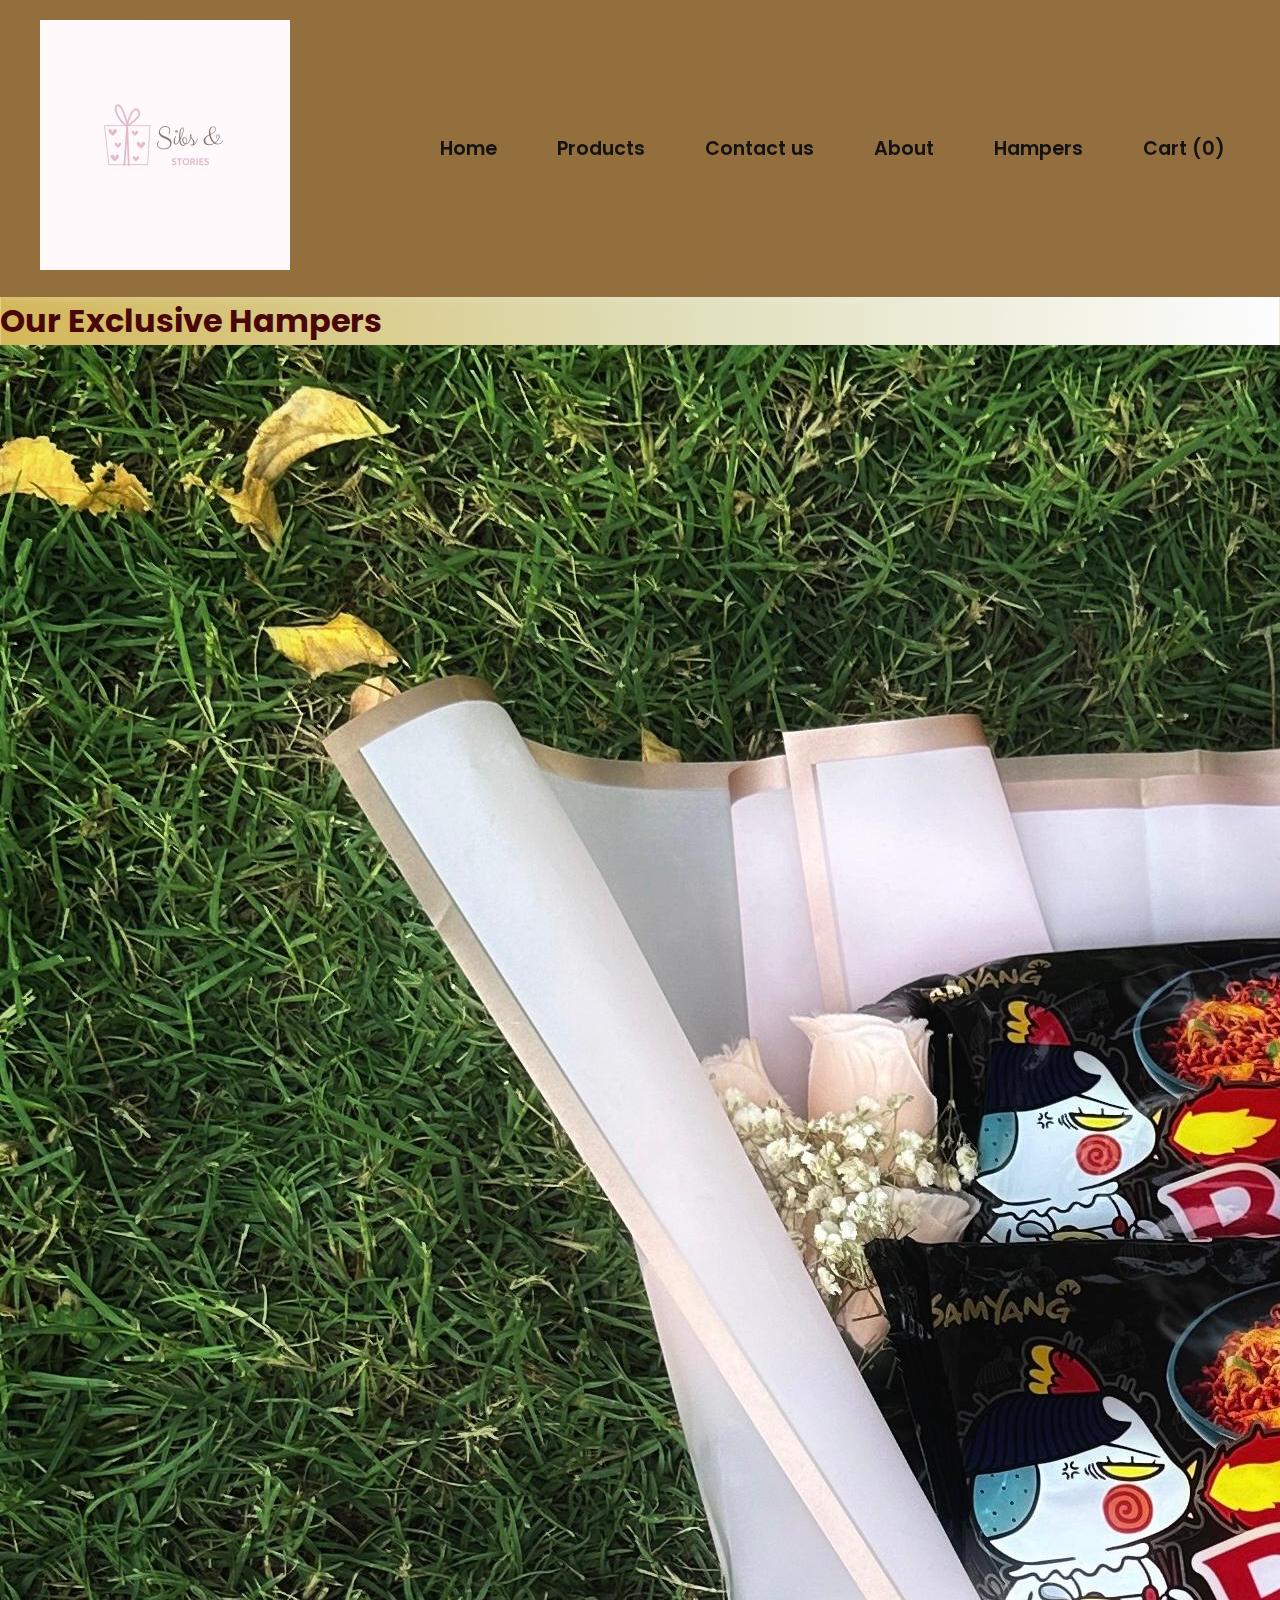
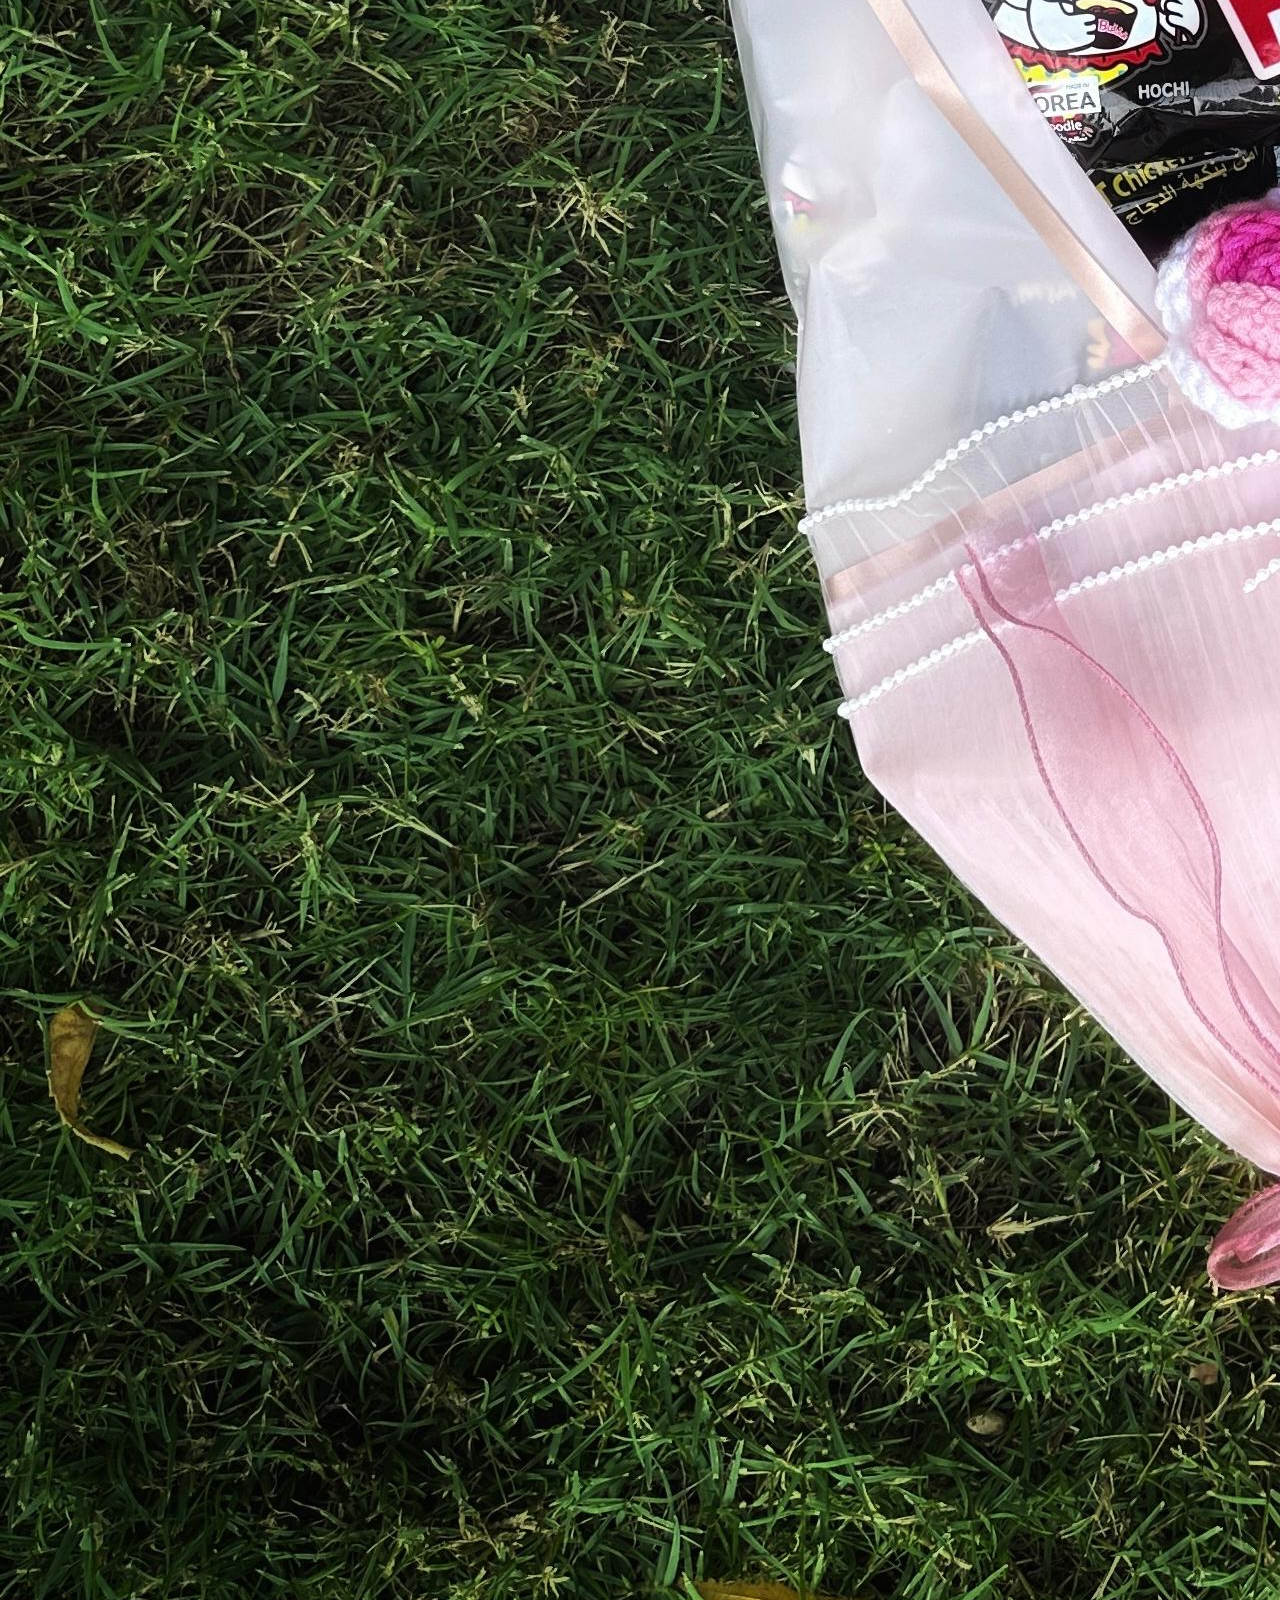
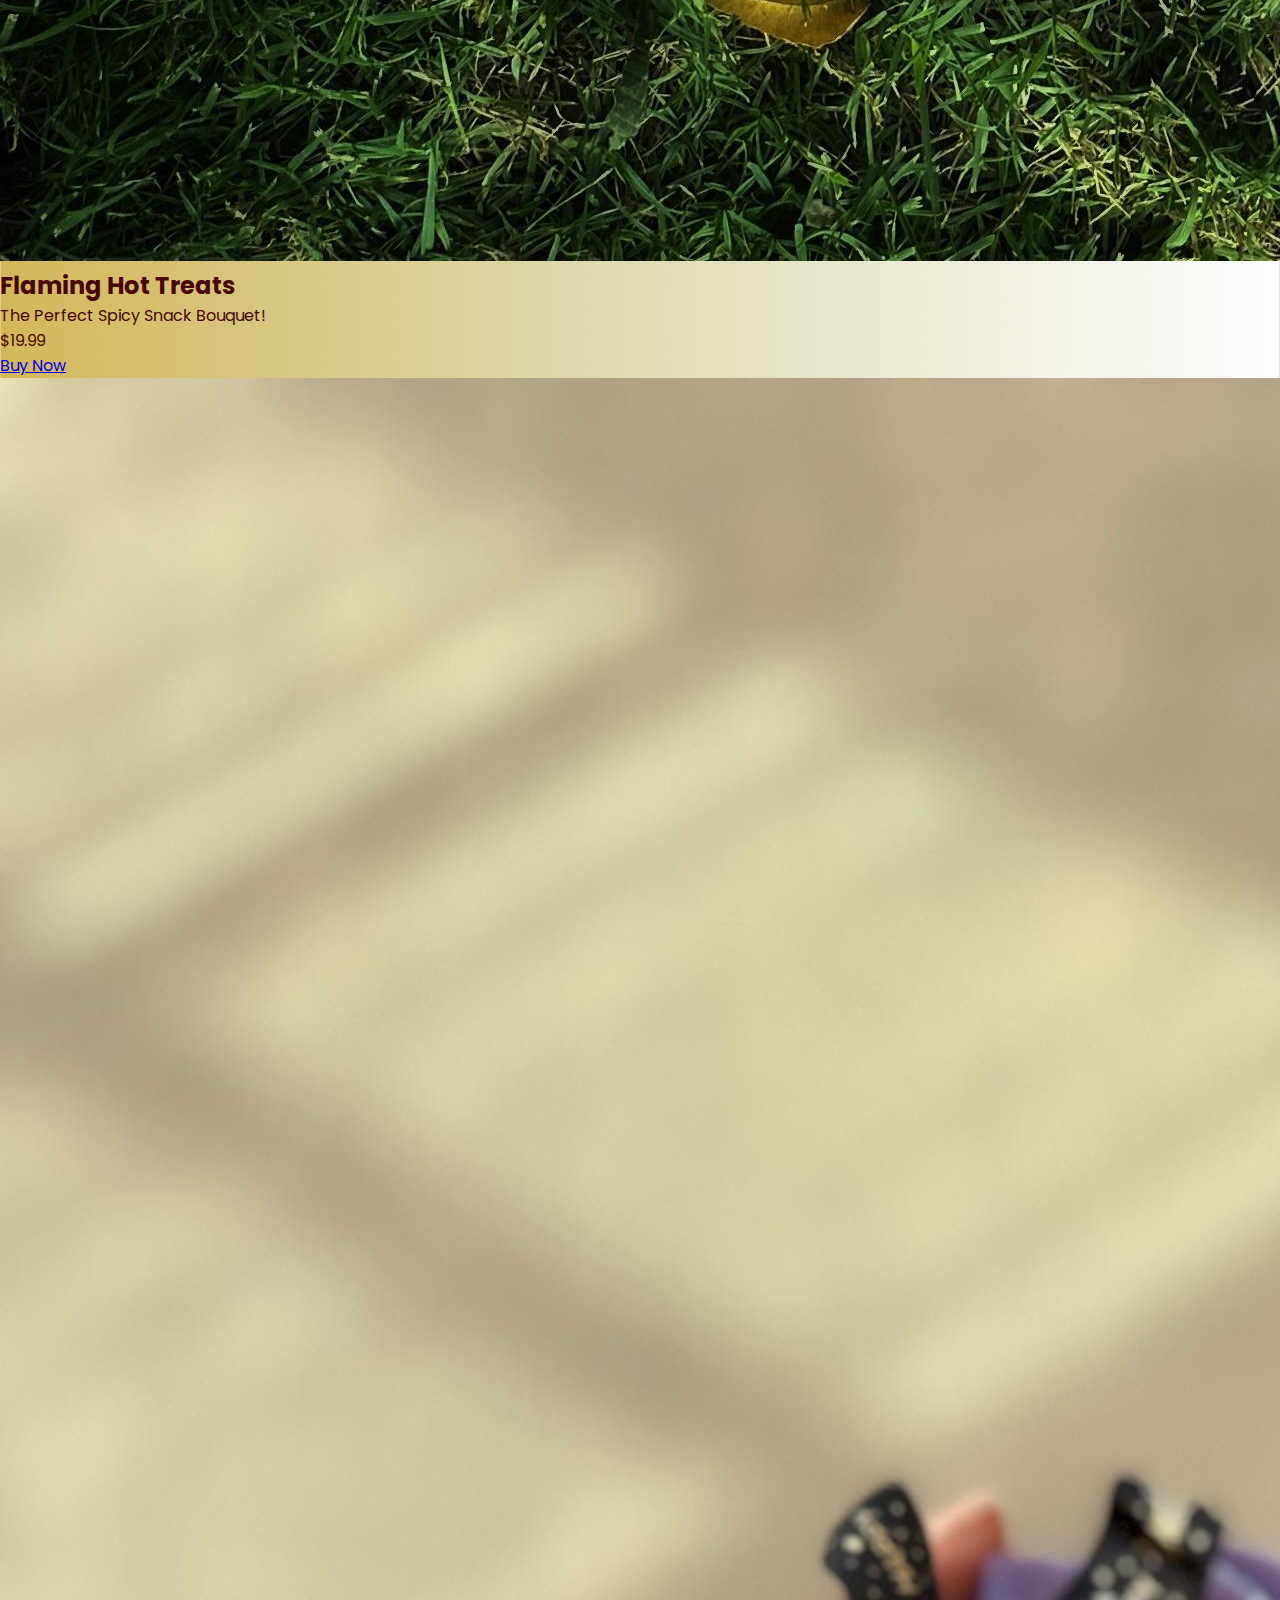
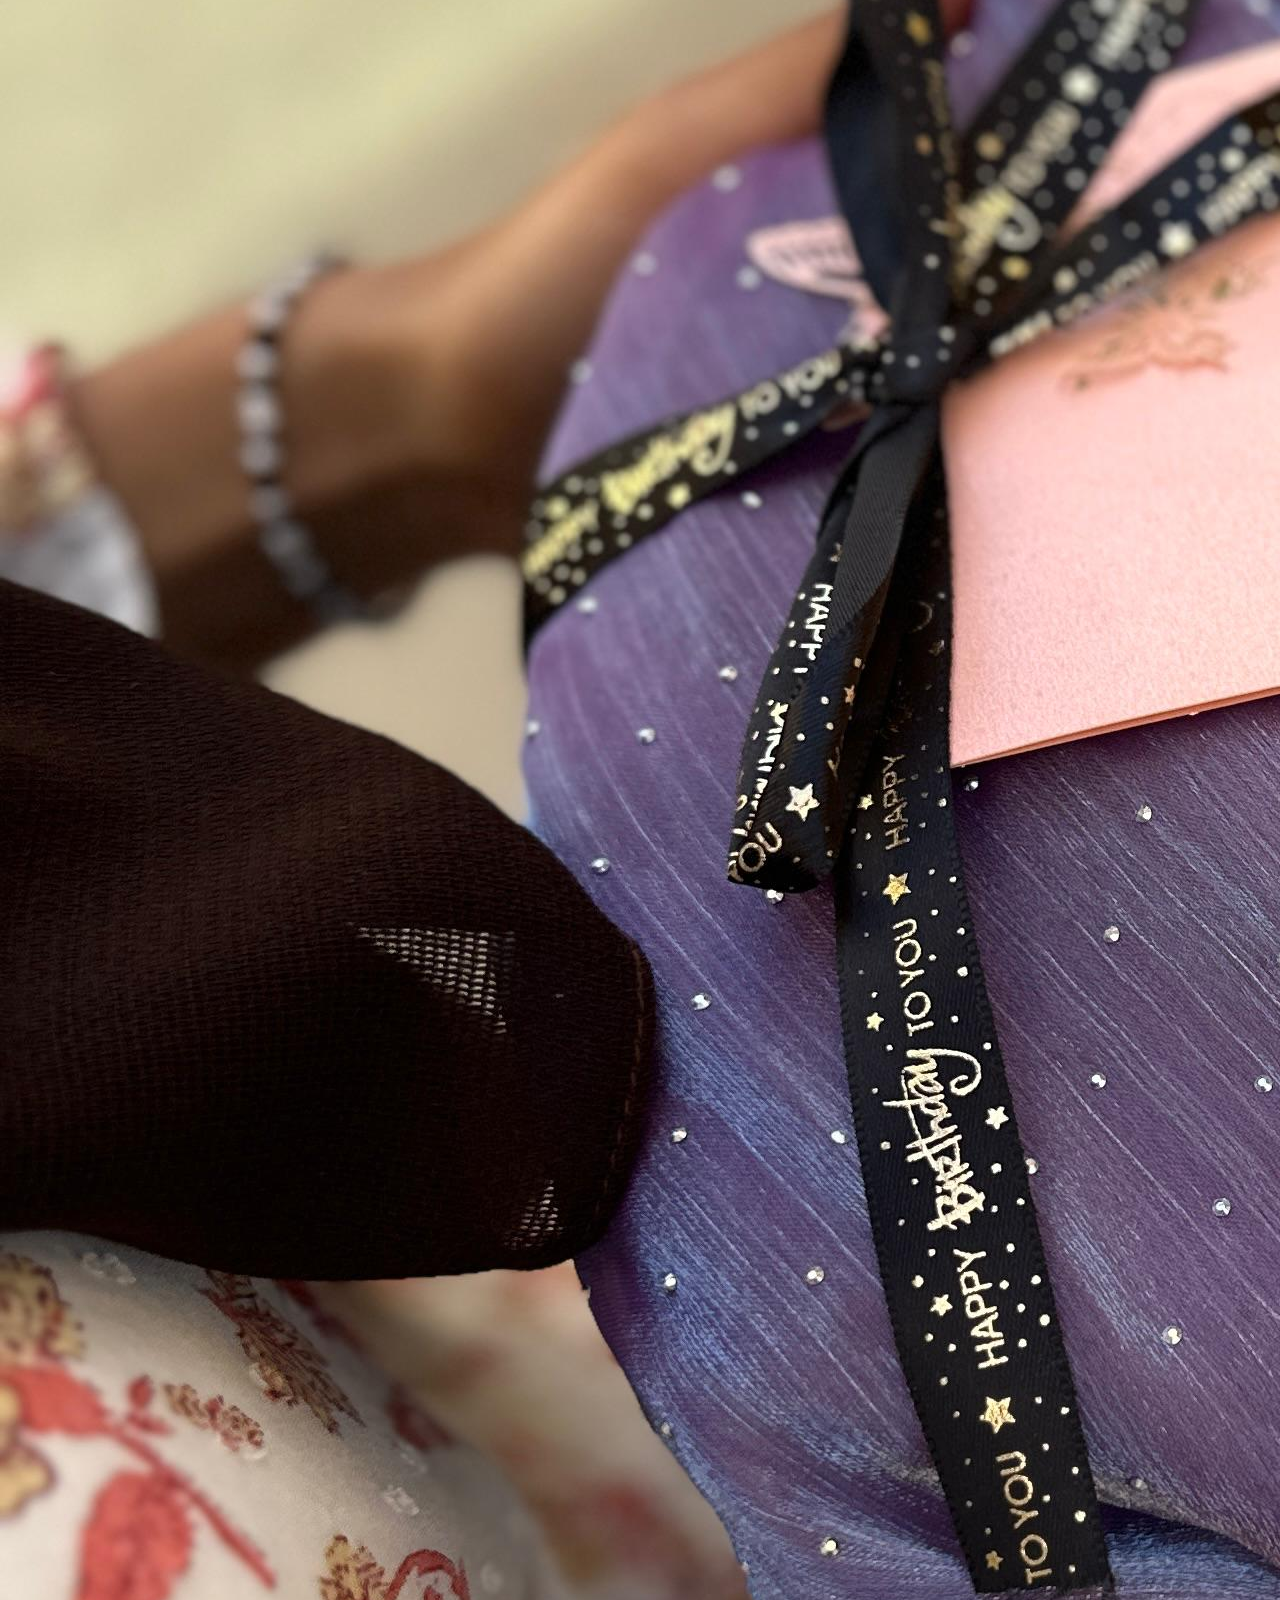
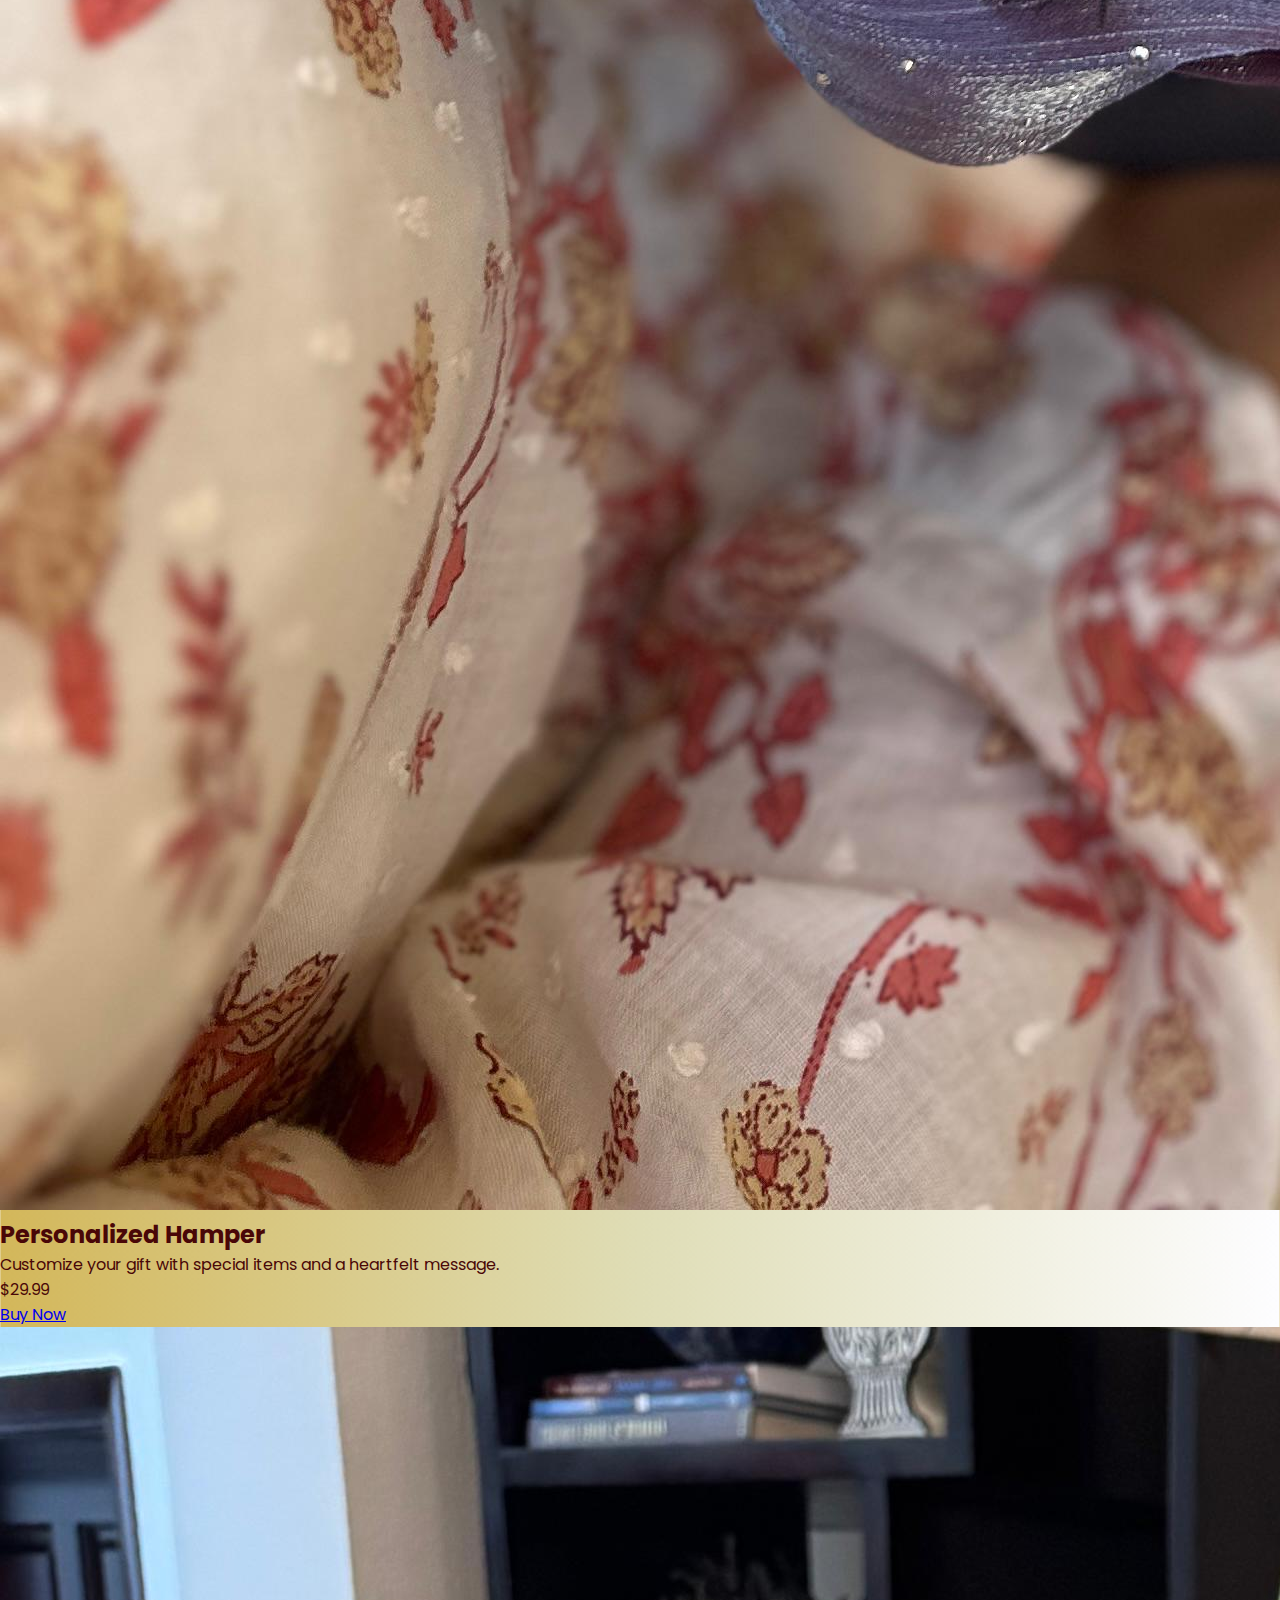
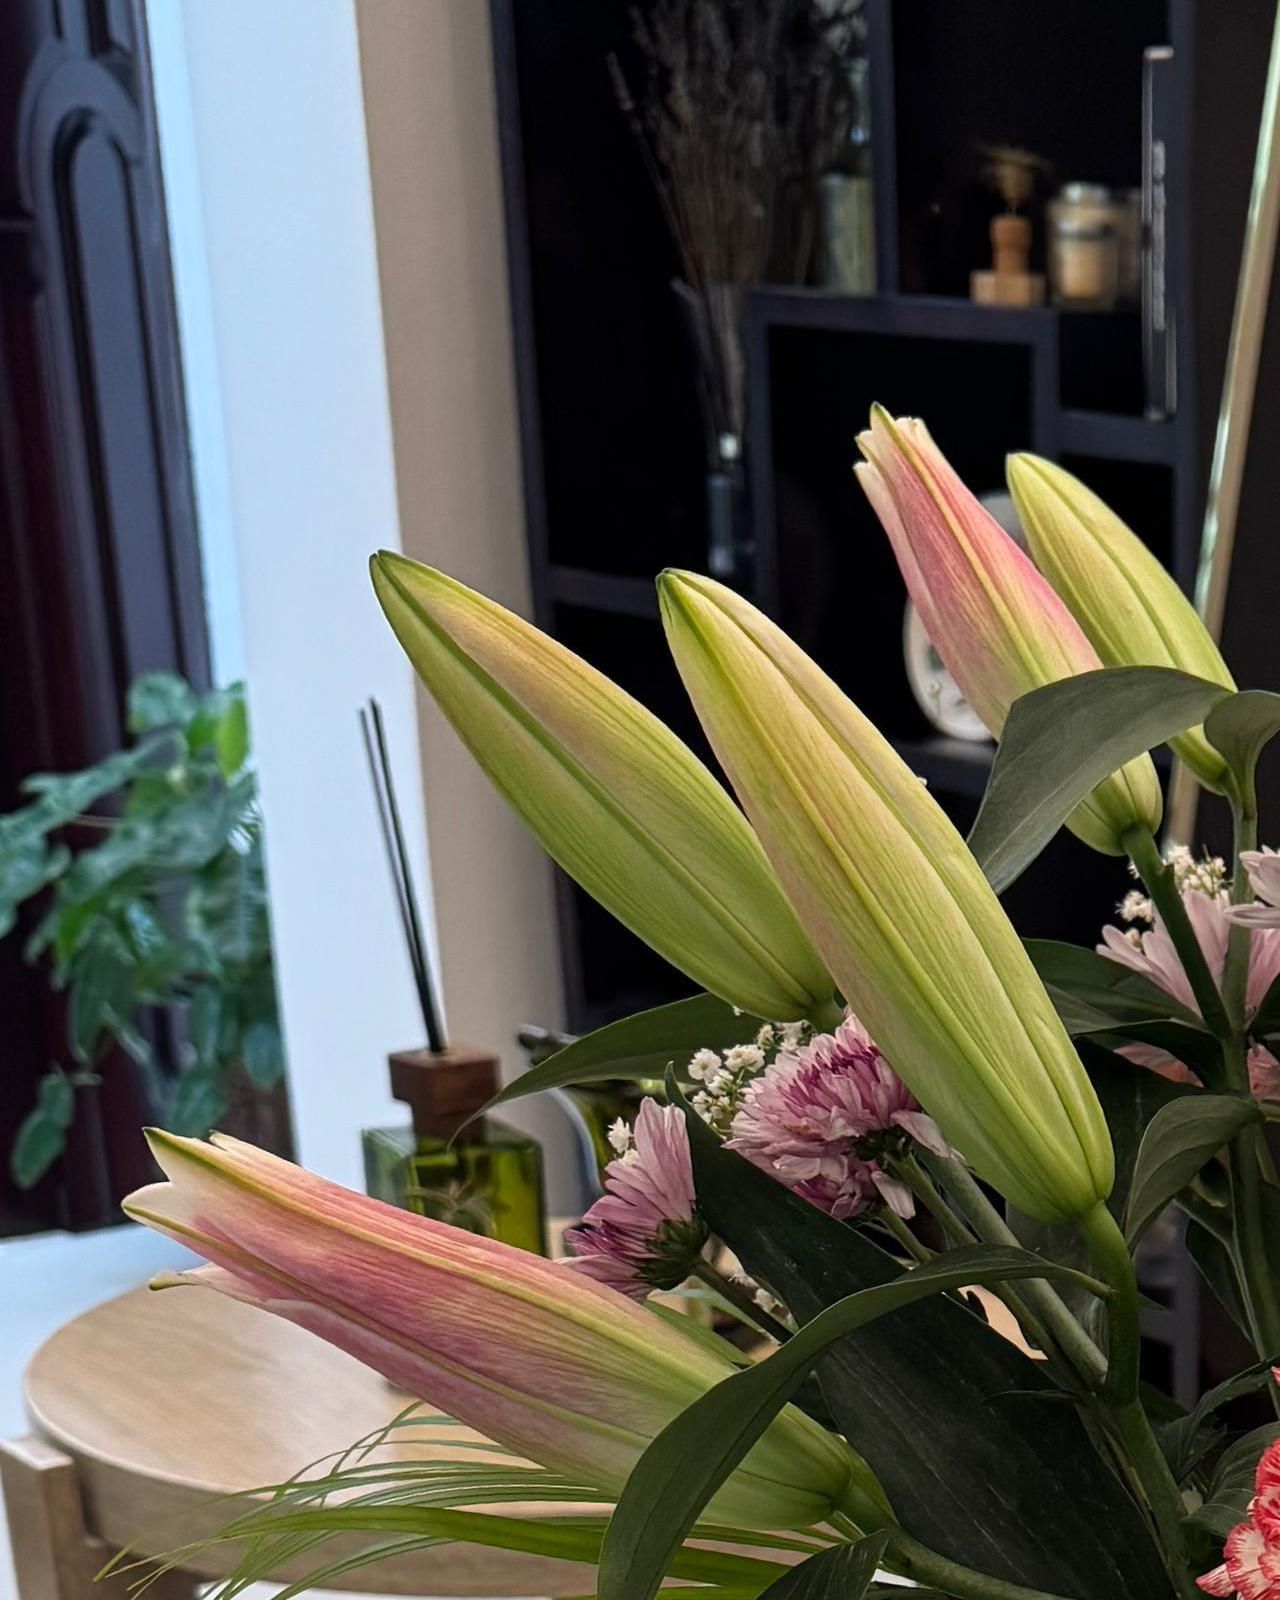
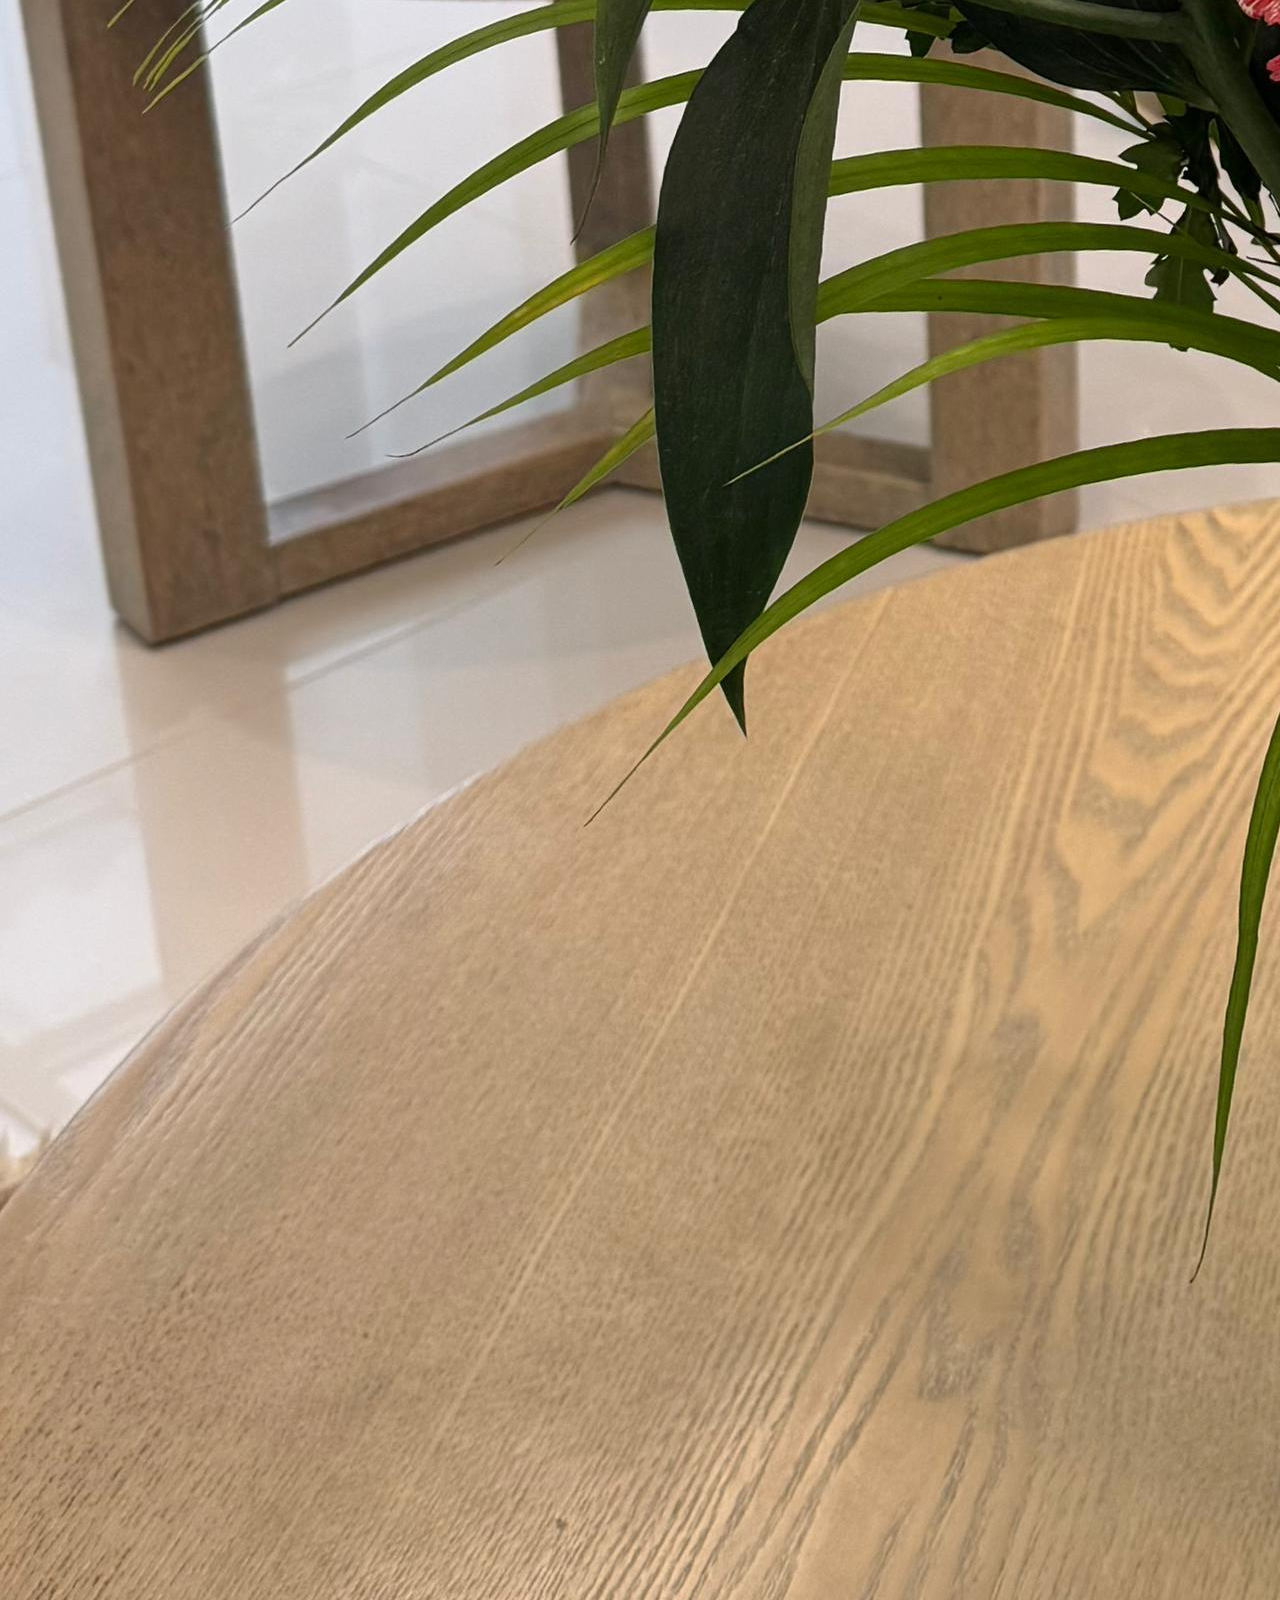
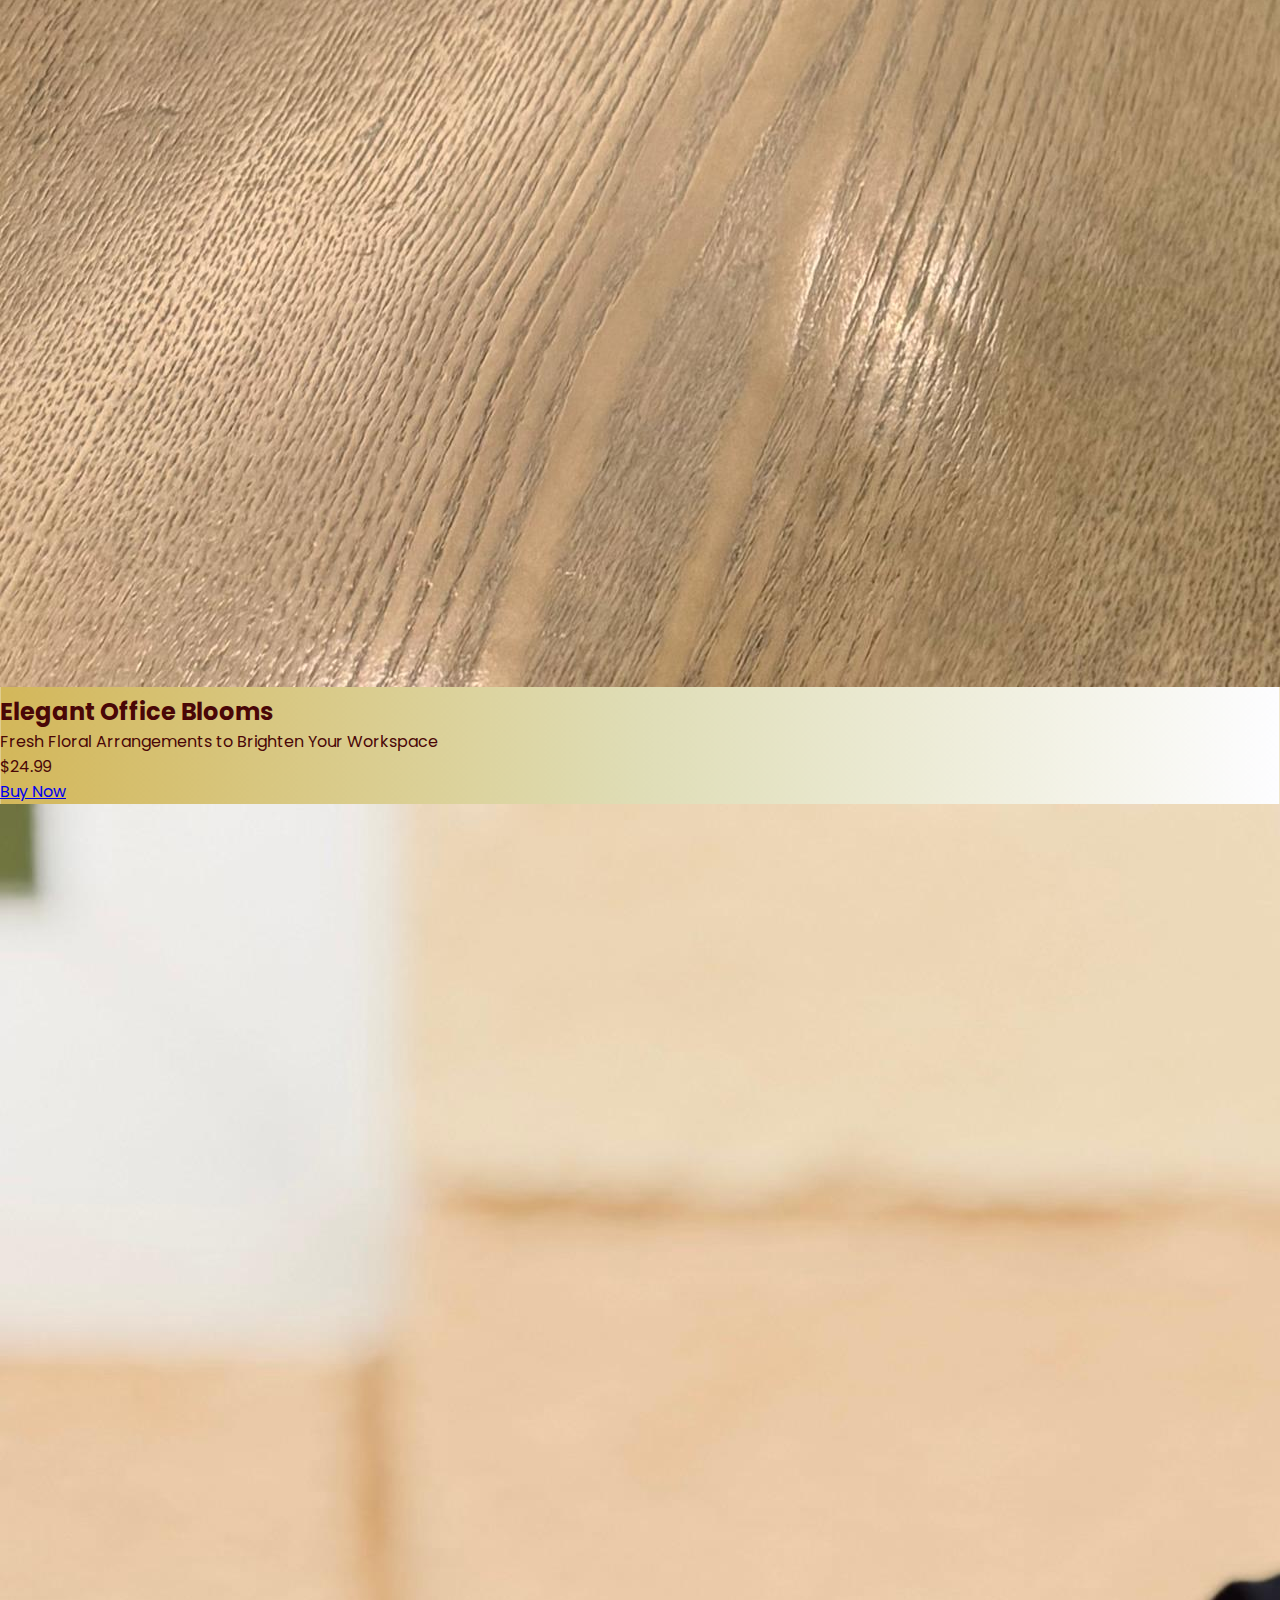
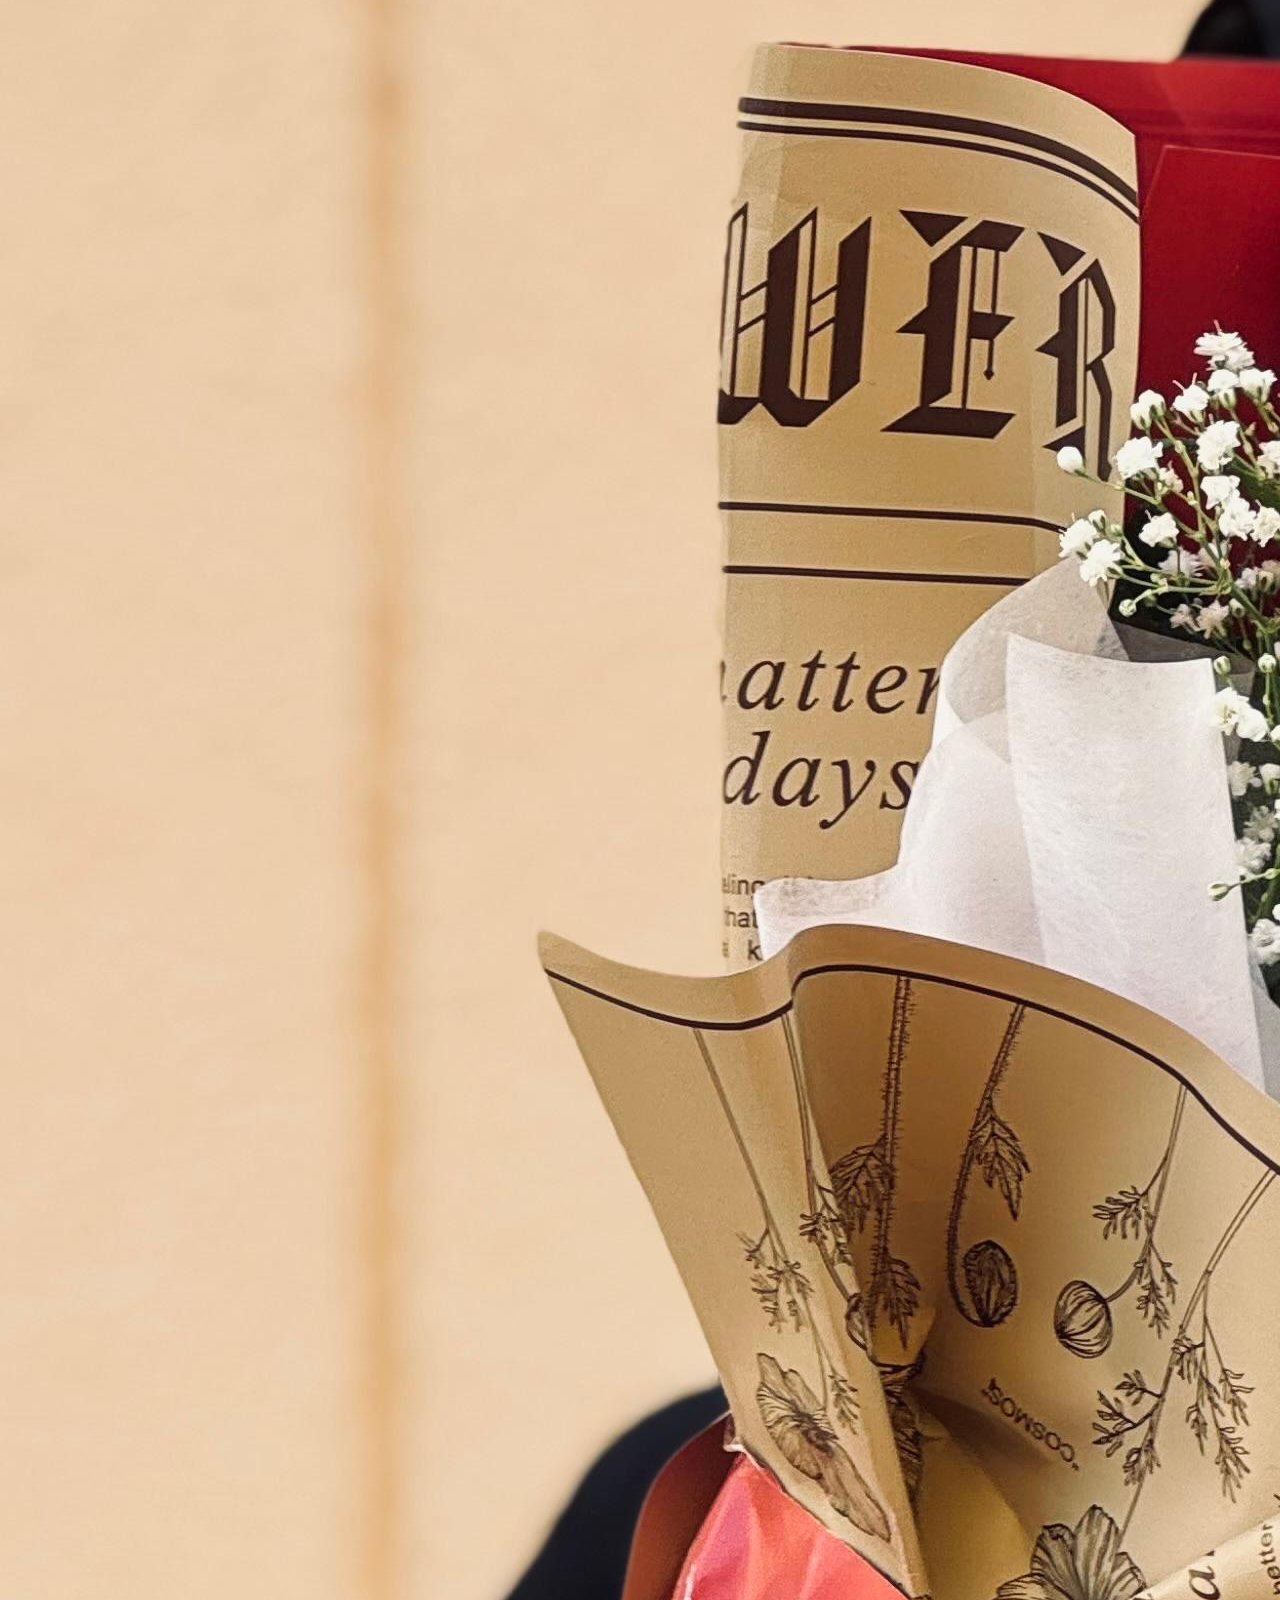
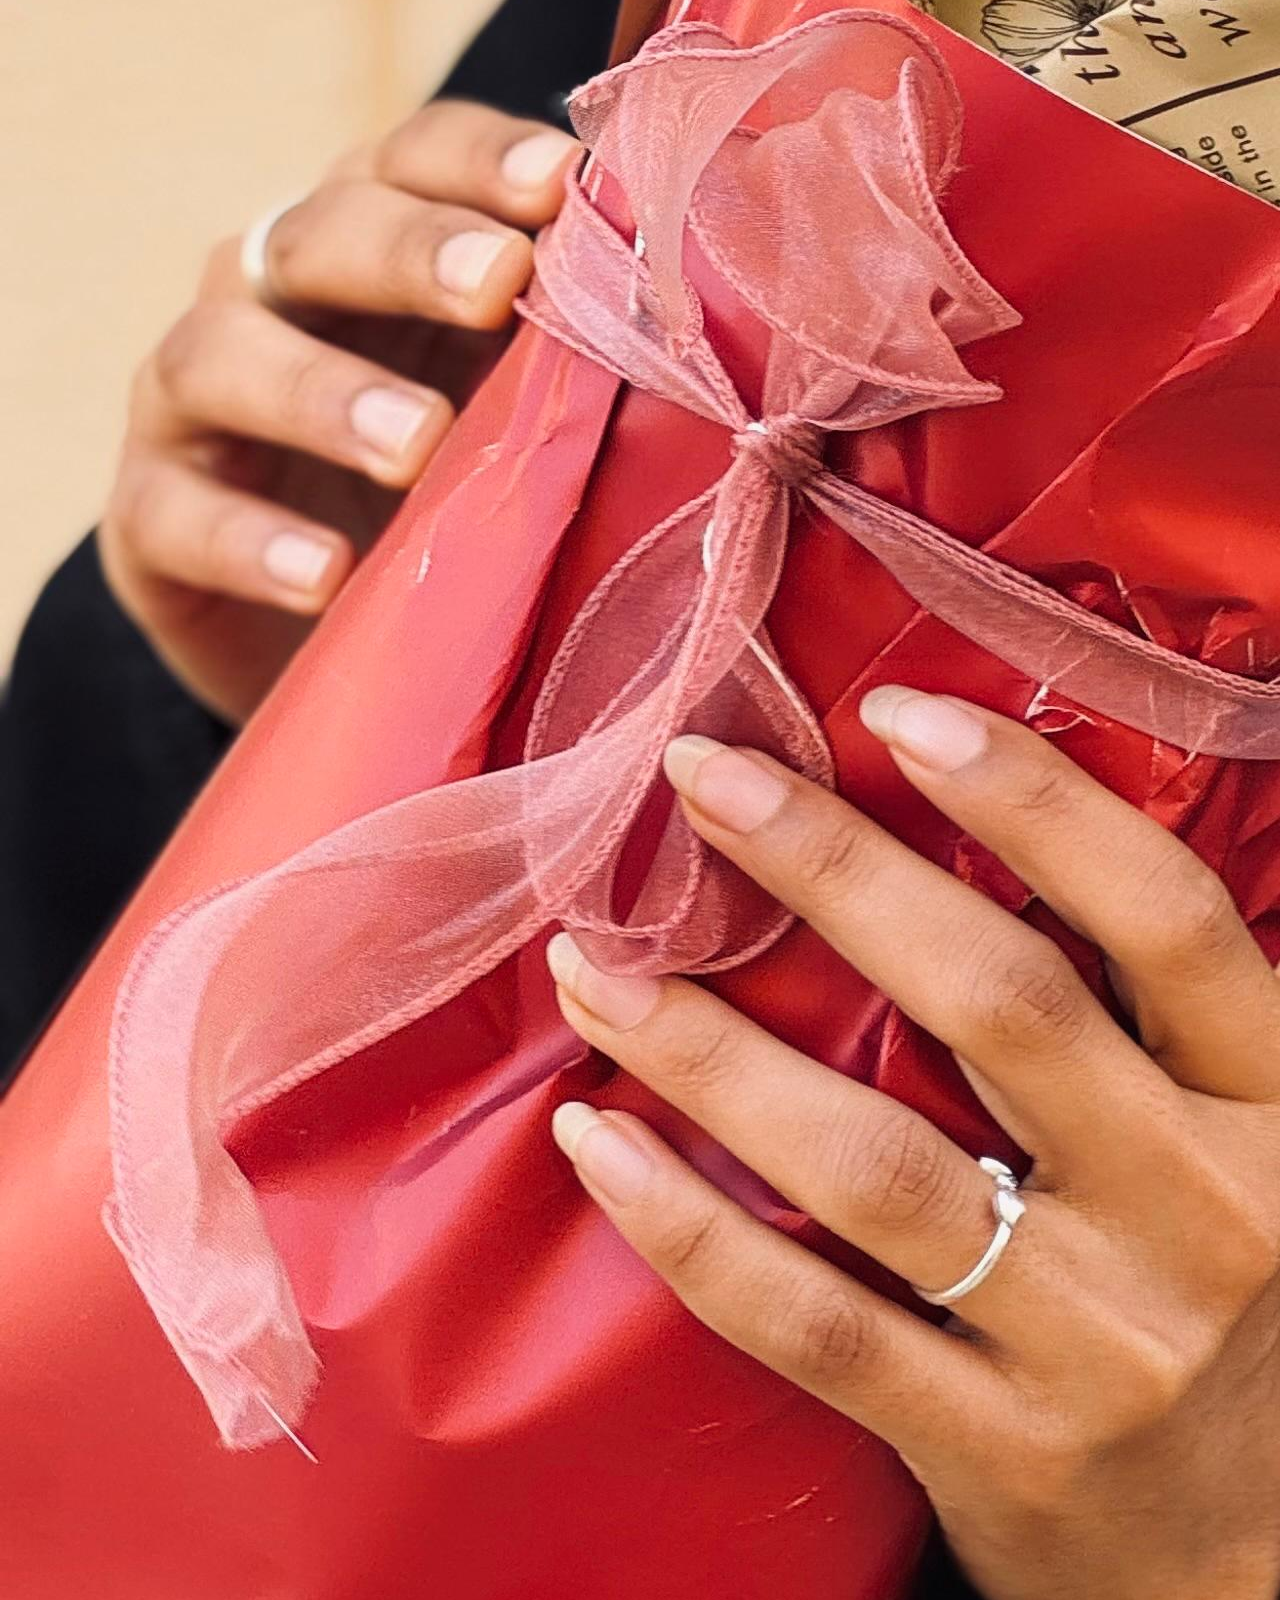
<file: SIBS AND STORIES/products.html>
<!DOCTYPE html>
<html lang="en">
<head>
  <meta charset="UTF-8" />
  <meta name="viewport" content="width=device-width, initial-scale=1.0"/>
  <title>Sibs and Stories - Products</title>
  <link rel="stylesheet" href="styles.css" />
</head>
<body>
  <!-- Header section -->
  <header>
    <nav>
      <div class="logo">
        <img src="Images/Logo.jpg" alt="Sibs and Stories Logo" />
      </div>
      <ul class="nav-links">
        <li><a href="index.html">Home</a></li>
        <li><a href="products.html">Products</a></li>
        <li><a href="contact.html">Contact us</a></li>
        <li><a href="about.html">About</a></li>
        <li><a href="hampers.html">Hampers</a></li>
        <li><a href="#" id="cart-link">Cart (<span id="cart-count">0</span>)</a></li>
      </ul>
    </nav>
  </header>

  <!-- Product Section -->
  <main>
    <section class="products">
    <h1>Our Exclusive Hampers</h1>
    <div class="product-list">
      <div class="product-item">
        <img src="Images/Buldak bouquet.jpg" alt="Flaming Hot Treats" />
        <h2>Flaming Hot Treats</h2>
        <p>The Perfect Spicy Snack Bouquet!</p>
        <p class="price">$19.99</p>
        <a href="checkout.html" class="buy-btn">Buy Now</a>
      </div>

      <div class="product-item">
        <img src="Images/Hamper box.jpg" alt="Personalized Hamper" />
        <h2>Personalized Hamper</h2>
        <p>Customize your gift with special items and a heartfelt message.</p>
        <p class="price">$29.99</p>
        <a href="checkout.html" class="buy-btn">Buy Now</a>
      </div>

      <div class="product-item">
        <img src="Images/Office flower.jpg" alt="Elegant Office Blooms" />
        <h2>Elegant Office Blooms</h2>
        <p>Fresh Floral Arrangements to Brighten Your Workspace</p>
        <p class="price">$24.99</p>
        <a href="checkout.html" class="buy-btn">Buy Now</a>
      </div>

      <div class="product-item">
        <img src="Images/Rose bouquet.jpg" alt="Flower bouquets" />
        <h2>Flower bouquets</h2>
        <p>Graceful Bouquets for Your Loved Ones</p>
        <p class="price">$14.99</p>
        <a href="checkout.html" class="buy-btn">Buy Now</a>
      </div>

      <div class="product-item">
        <img src="Images/birthday hampers.jpg" alt="Birthday hampers"/>
        <h2>Birthday hampers</h2>
        <p>Premium Birthday Gift Hampers</p>
        <p class="price">$34.99</p>
        <a href="checkout.html" class="buy-btn">Buy Now</a>
      </div>

      <div class="product-item">
        <img src="Images/Nuts hamper.jpg" alt="Nuts Hamper"/>
        <h2>Nuts Hamper</h2>
        <p>Healthy & Gourmet Gift Packs</p>
        <p class="price">$22.99</p>
        <a href="checkout.html" class="buy-btn">Buy Now</a>
      </div>
    </div>
  </section>
      </div>
    </section>
  </main>
<!--Footer section-->
  <footer>
    <p>&copy; 2025 Sibs and Stories. All rights reserved.</p>
  </footer>
</body>

</html>
</file>
<file: SIBS AND STORIES/styles.css>
/* Importing fonts */
@import url('https://fonts.googleapis.com/css2?family=Poppins:wght@400;600;700&display=swap');

/* Resetting the default style */
* {
  margin: 0;
  padding: 0;
  box-sizing: border-box;
}
/* Body styling*/
body {
  font-family: 'Poppins', sans-serif;
  background: linear-gradient(90deg, #d3b75a, #dfddb6, #fdfdff);
  animation: gradientMove 10s infinite alternate-reverse;
  color: #490707;
  transition: background 0.3s ease, color 0.3s ease;
}

/* Animation */
@keyframes gradientMove {
  0% {
    background-position: 0%;
  }
  100% {
    background-position: 100%;
  }
}

/* Header styling */
header {
  background: #926d3dfc;
  backdrop-filter: blur(10px);
  box-shadow: 0 2px 10px rgba(255, 255, 255, 0.2);
  padding: 20px 40px;
  position: sticky;
  top: 0;
  z-index: 1000;
}
/* Nav section styling*/
nav {
  display: flex;
  justify-content: space-between;
  align-items: center;
}
/*logo styling*/
.logo img {
  height: 250px;
  transition: transform 0.3s ease;
}

.logo img:hover {
  transform: scale(1.05);
}

/* Navigation Links Styling*/
.nav-links {
  list-style: none;
  display: flex;
  gap: 30px;
}

.nav-links a {
  text-decoration: none;
  color: #141313;
  font-weight: 600;
  font-size: 1.2rem;
  padding: 10px 15px;
  border-radius: 5px;
  transition: all 0.3s ease;
}

.nav-links a:hover {
  background: #e0e0e0;
  color: #864242;
  transform: scale(1.1);
}

/* Hero section Styling */
.hero {
  padding: 100px 20px;
  display: flex;
  justify-content: center;
  align-items: center;
}

.hero-content {
  max-width: 1200px;
  display: flex;
  flex-wrap: wrap;
  align-items: center;
  gap: 50px;
  justify-content: space-between;
}

.hero-text {
  flex: 1;
  min-width: 280px;
}

.hero-text h1 {
  font-size: 3.5rem;
  font-weight: 700;
  color: #26071192;
  text-shadow: 2px 2px 10px rgba(77, 36, 49, 0.7);
  margin-bottom: 20px;
}

.hero-text p {
  font-size: 1.2rem;
  font-weight: 400;
  margin-bottom: 30px;
}

/* Pulsing Button */
.cta-btn {
  display: inline-block;
  padding: 14px 28px;
  background-color: #926d3dfc;
  color: white;
  font-size: 1.2rem;
  text-transform: uppercase;
  border-radius: 5px;
  transition: 0.3s ease;
  box-shadow: 0 0 15px #85797d;
  animation: pulse 2s infinite;
}

@keyframes pulse {
  0% {
    box-shadow: 0 0 15px #e1e1e1;
  }
  50% {
    box-shadow: 0 0 25px #c9c1c4, 0 0 50px #e8d2d9;
  }
  100% {
    box-shadow: 0 0 15px #ebdbe0;
  }
}

/* Floating Image  */
.hero-image {
  flex: 1;
  max-width: 3000px; 
}

.hero-image img {
  width: 100%;
  border-radius: 10px;
  box-shadow: 0 4px 20px rgba(0, 0, 0, 0.1);
  animation: floatImage 5s infinite ease-in-out;
}

@keyframes floatImage {
  0% {
    transform: translateY(0);
  }
  50% {
    transform: translateY(-10px);
  }
  100% {
    transform: translateY(0);
}}

/*Footer styling*/
footer {
  text-align: center;
  padding: 30px;
  background: rgba(255, 255, 255, 0.1);
  color: #ddd;
  font-size: 0.9rem;
  backdrop-filter: blur(5px);
  transition: background 0.3s ease;
}

/* Hover effect for footer */
footer:hover {
  background: rgb(255, 255, 255);
}
</file>
